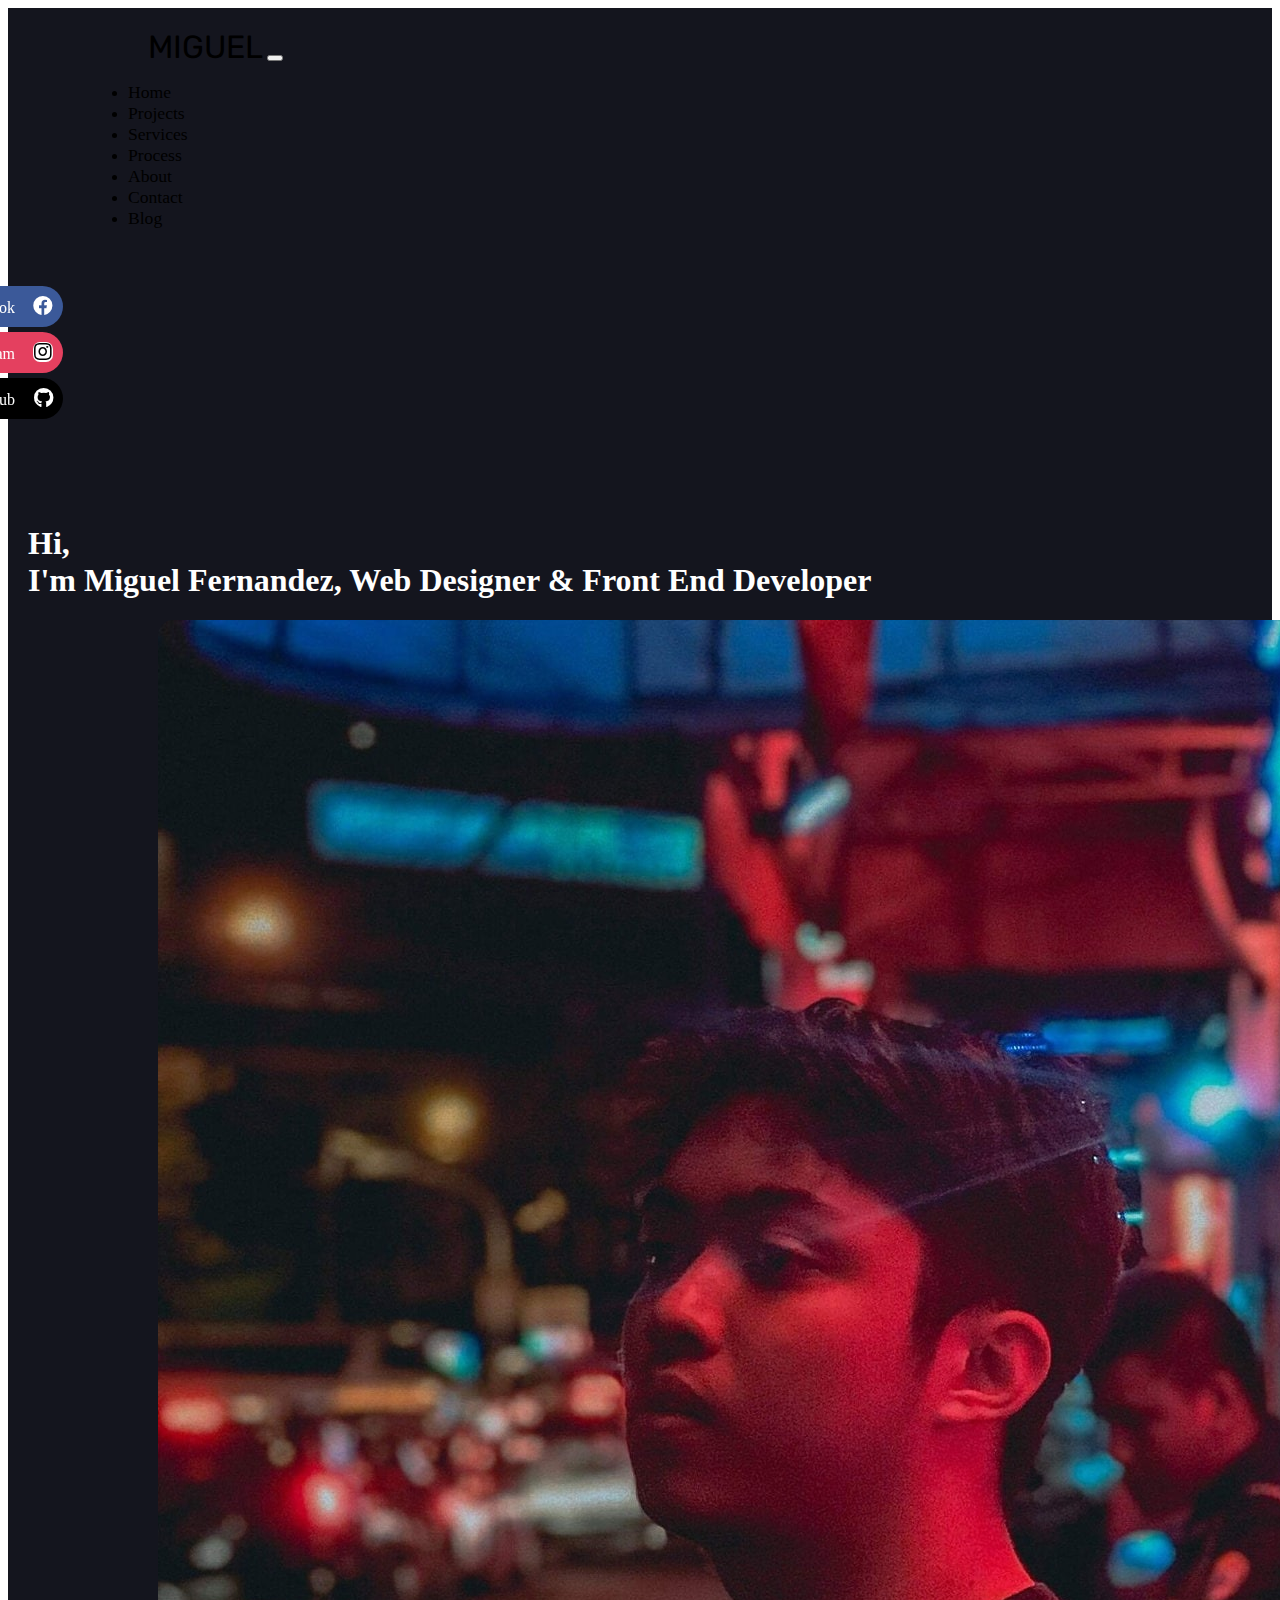
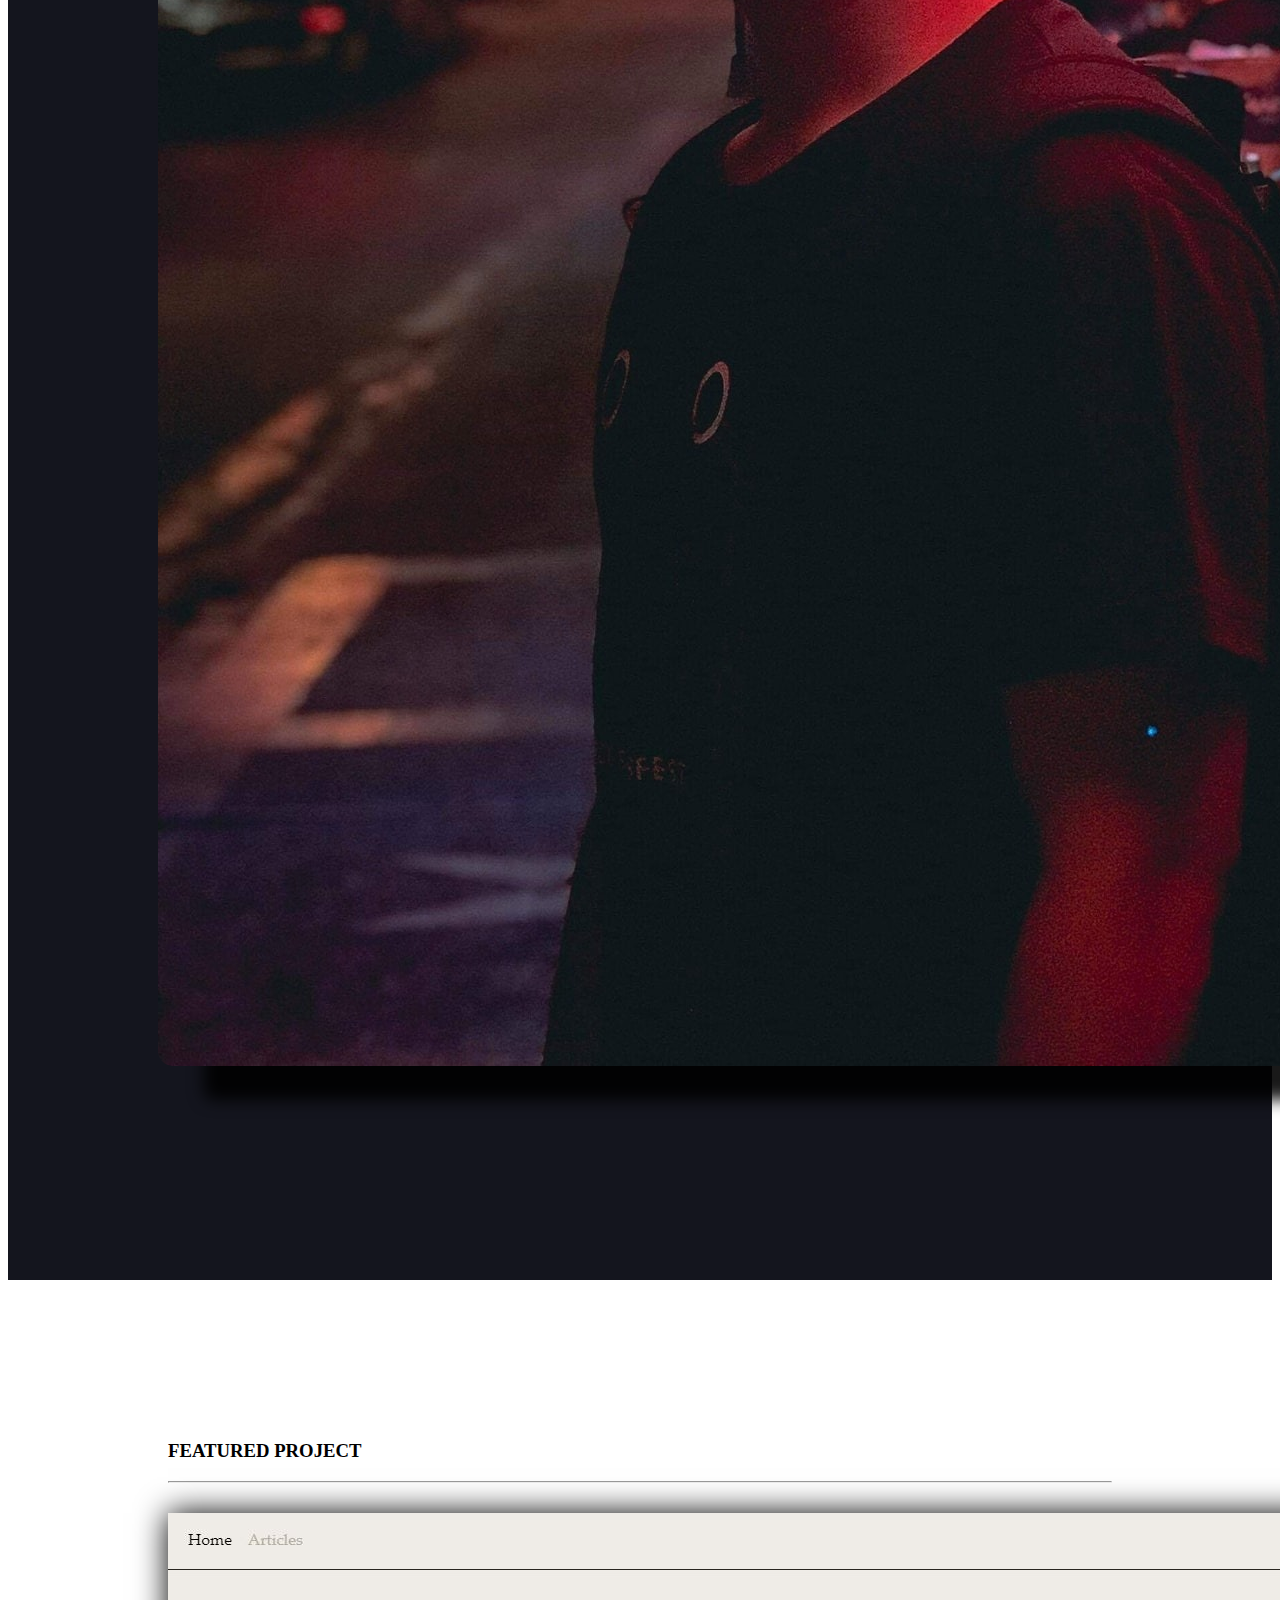
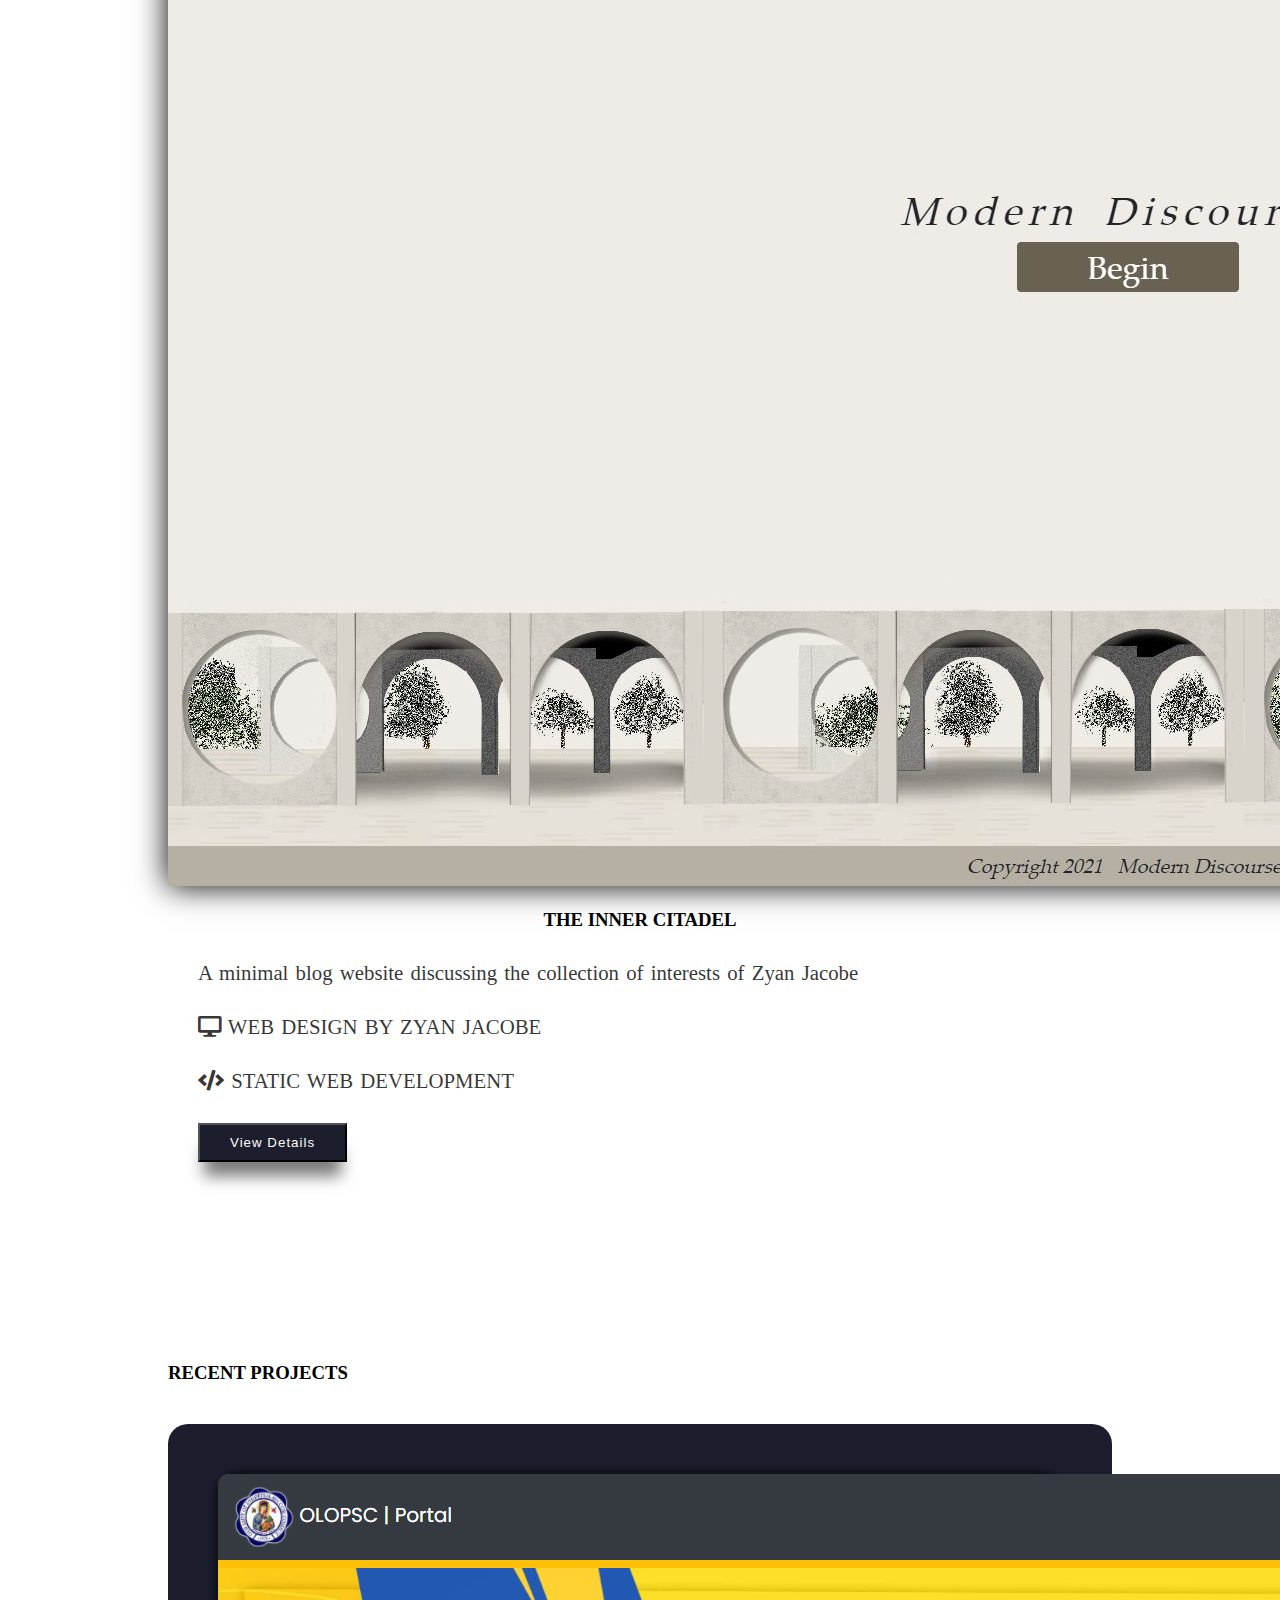
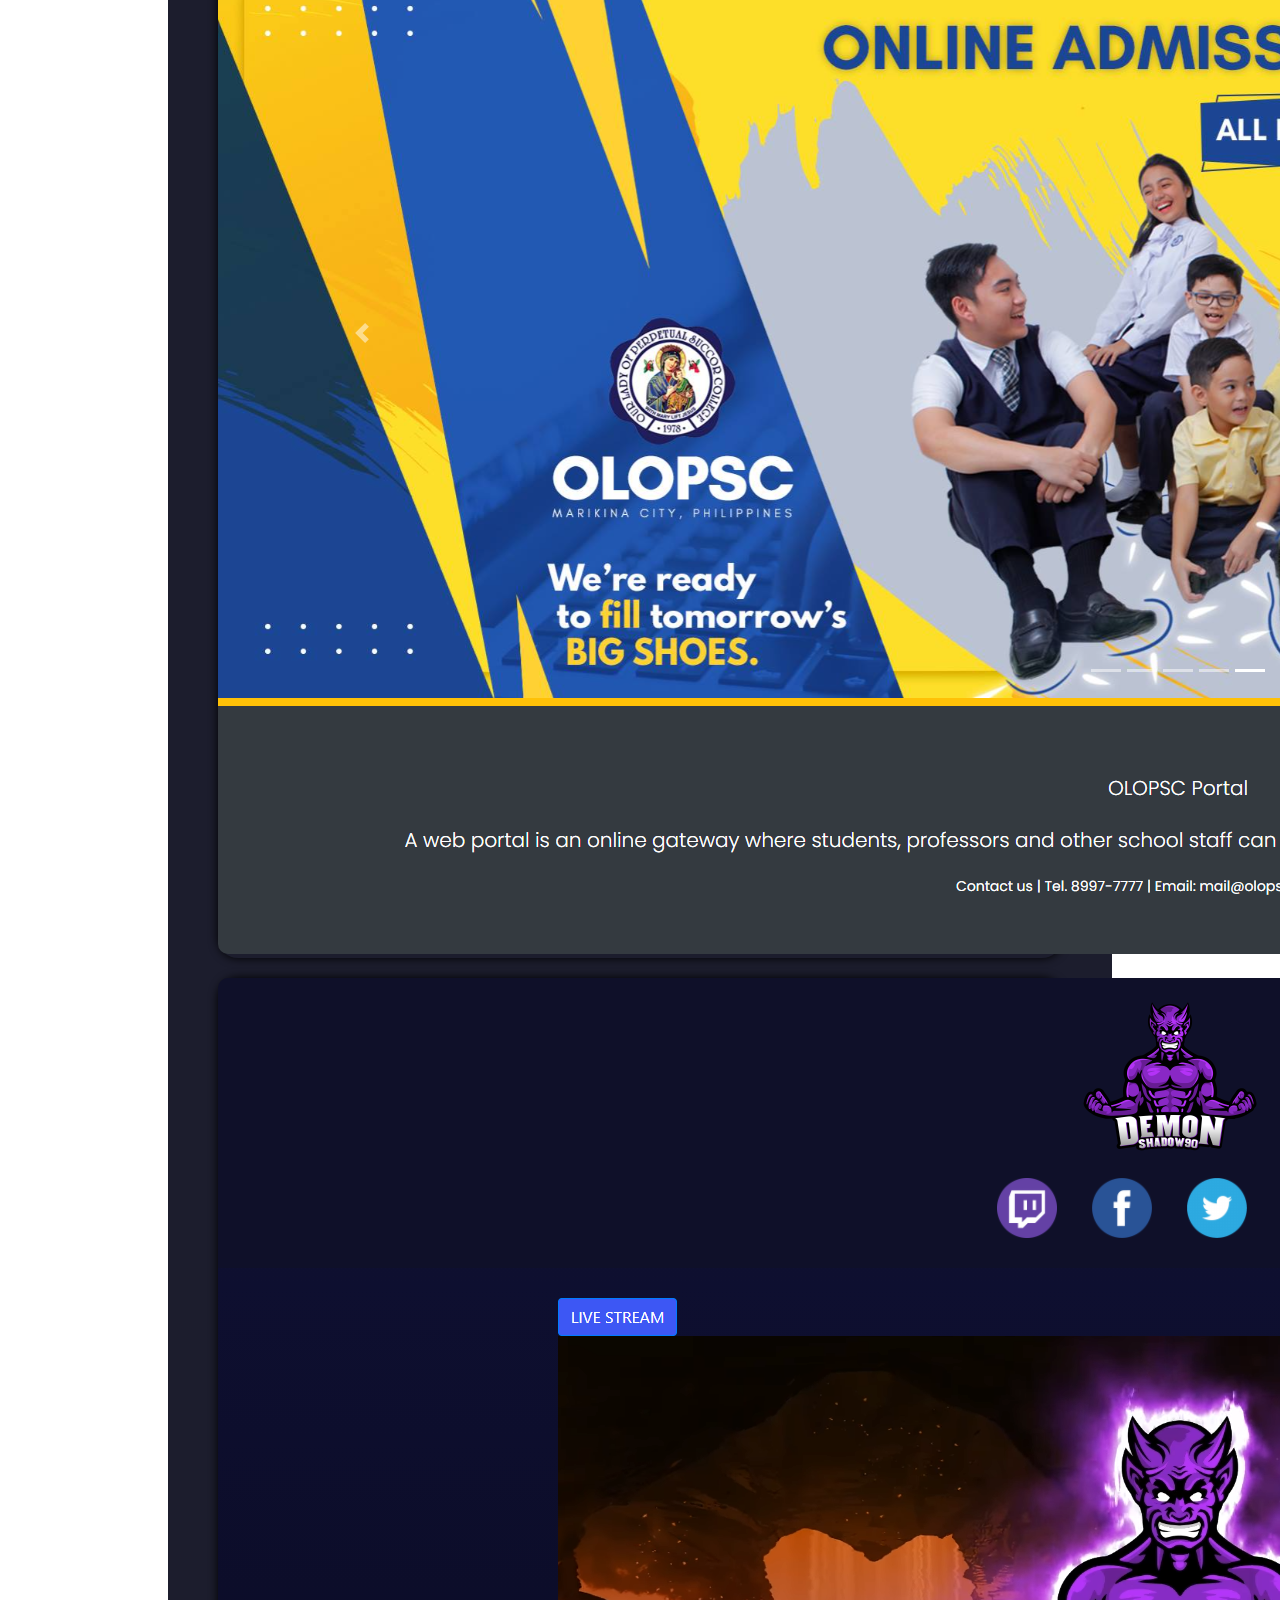
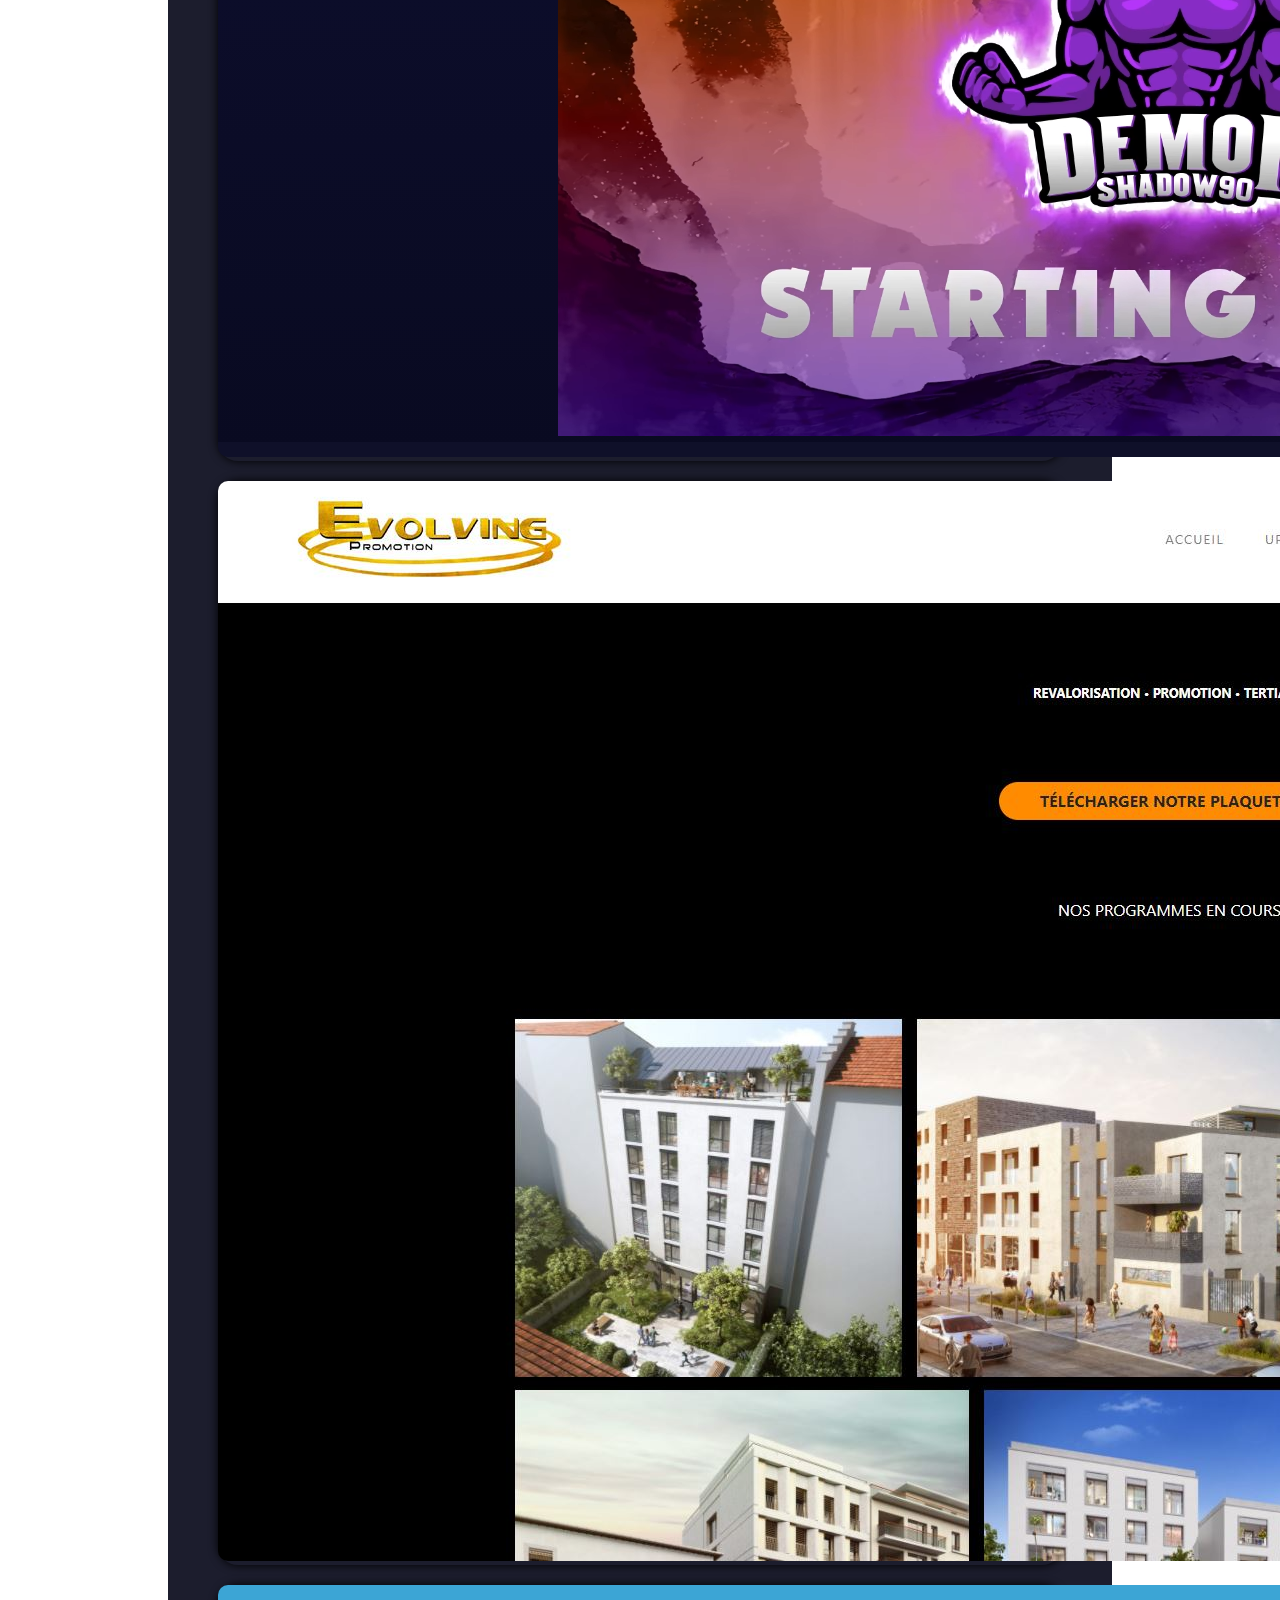
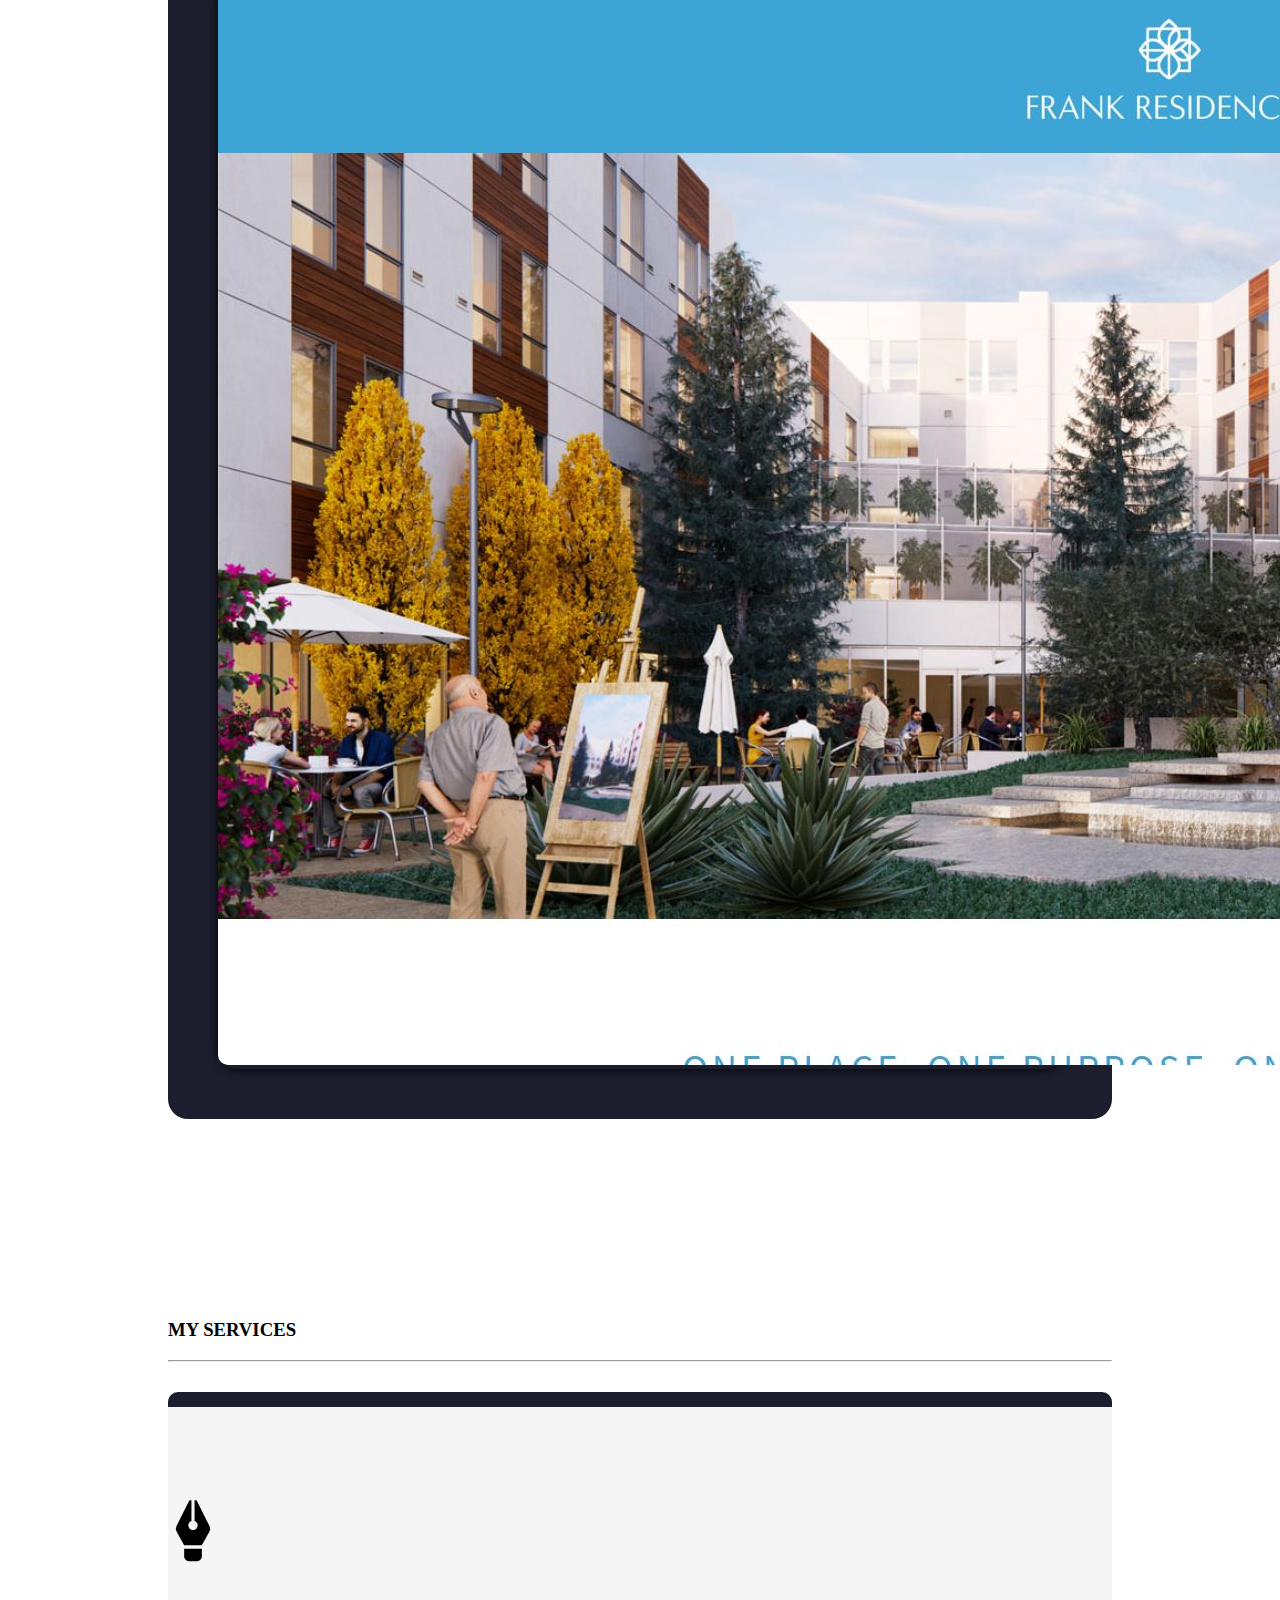
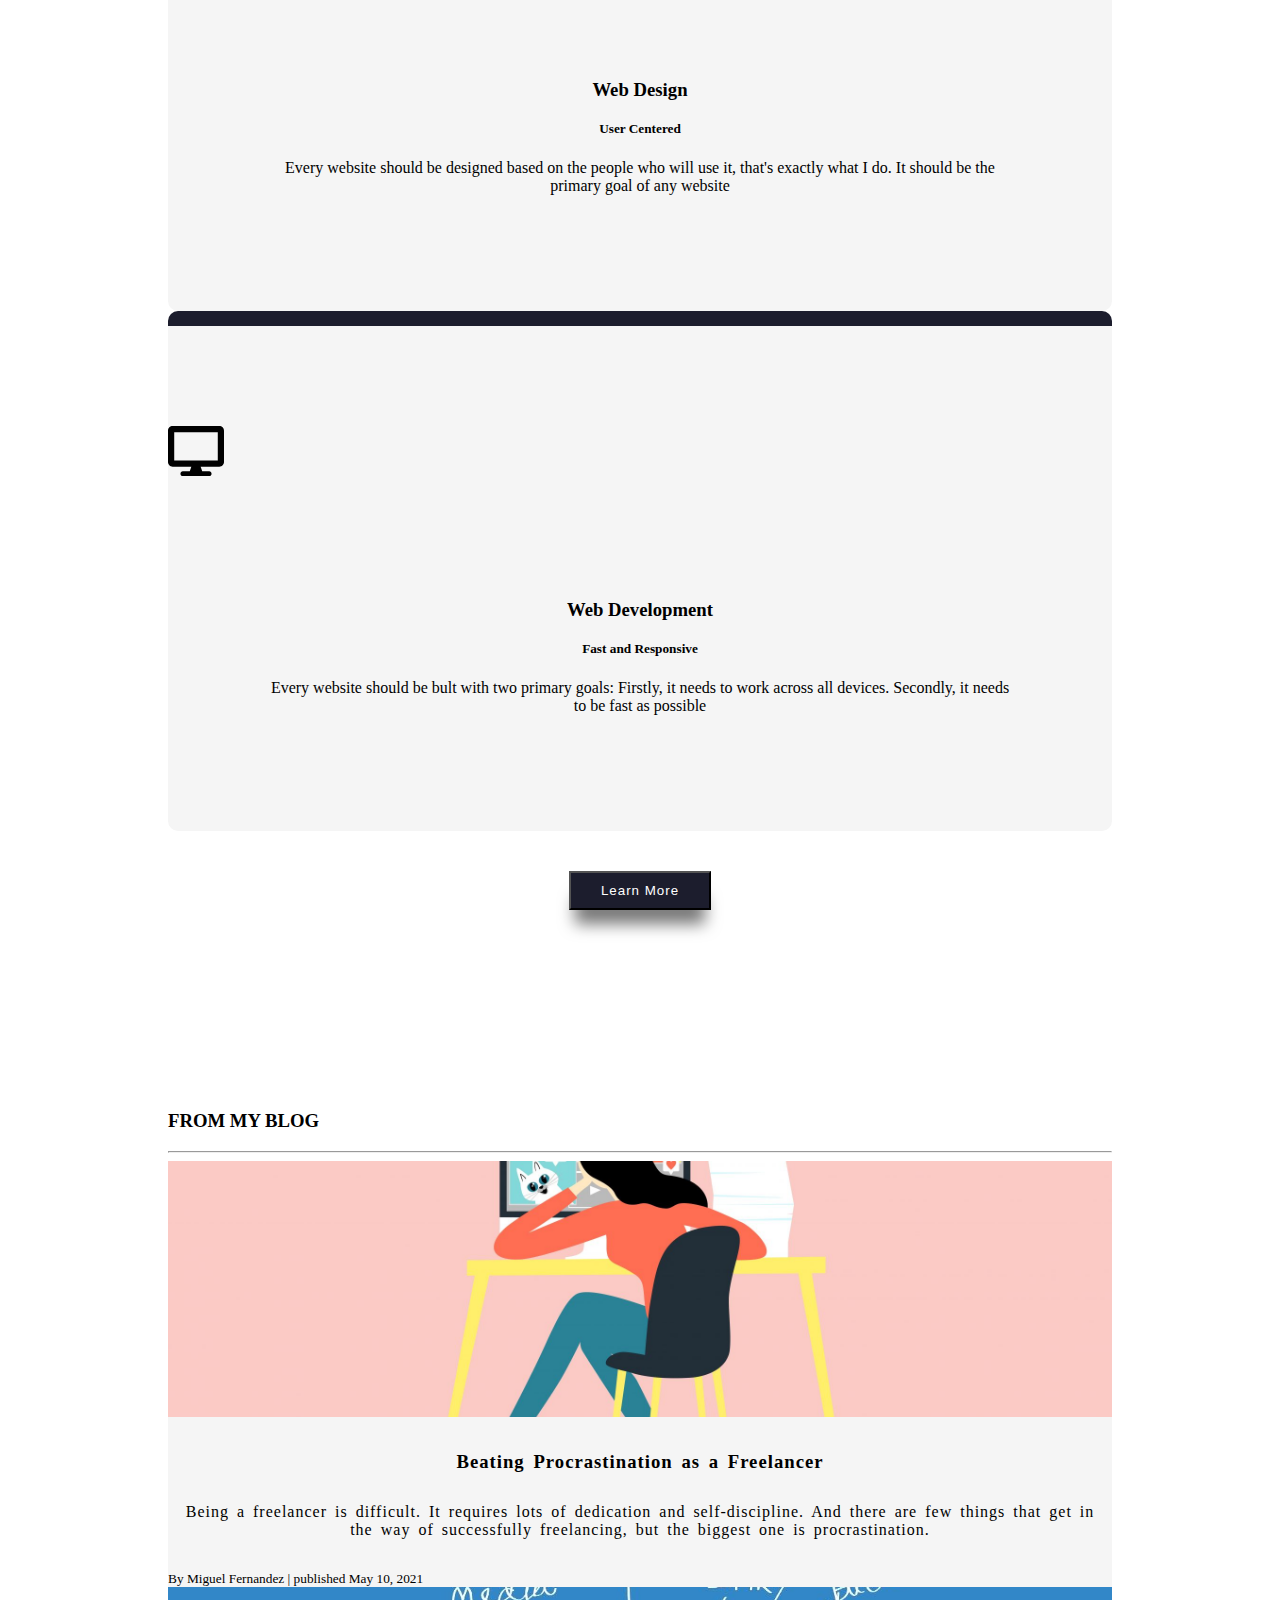
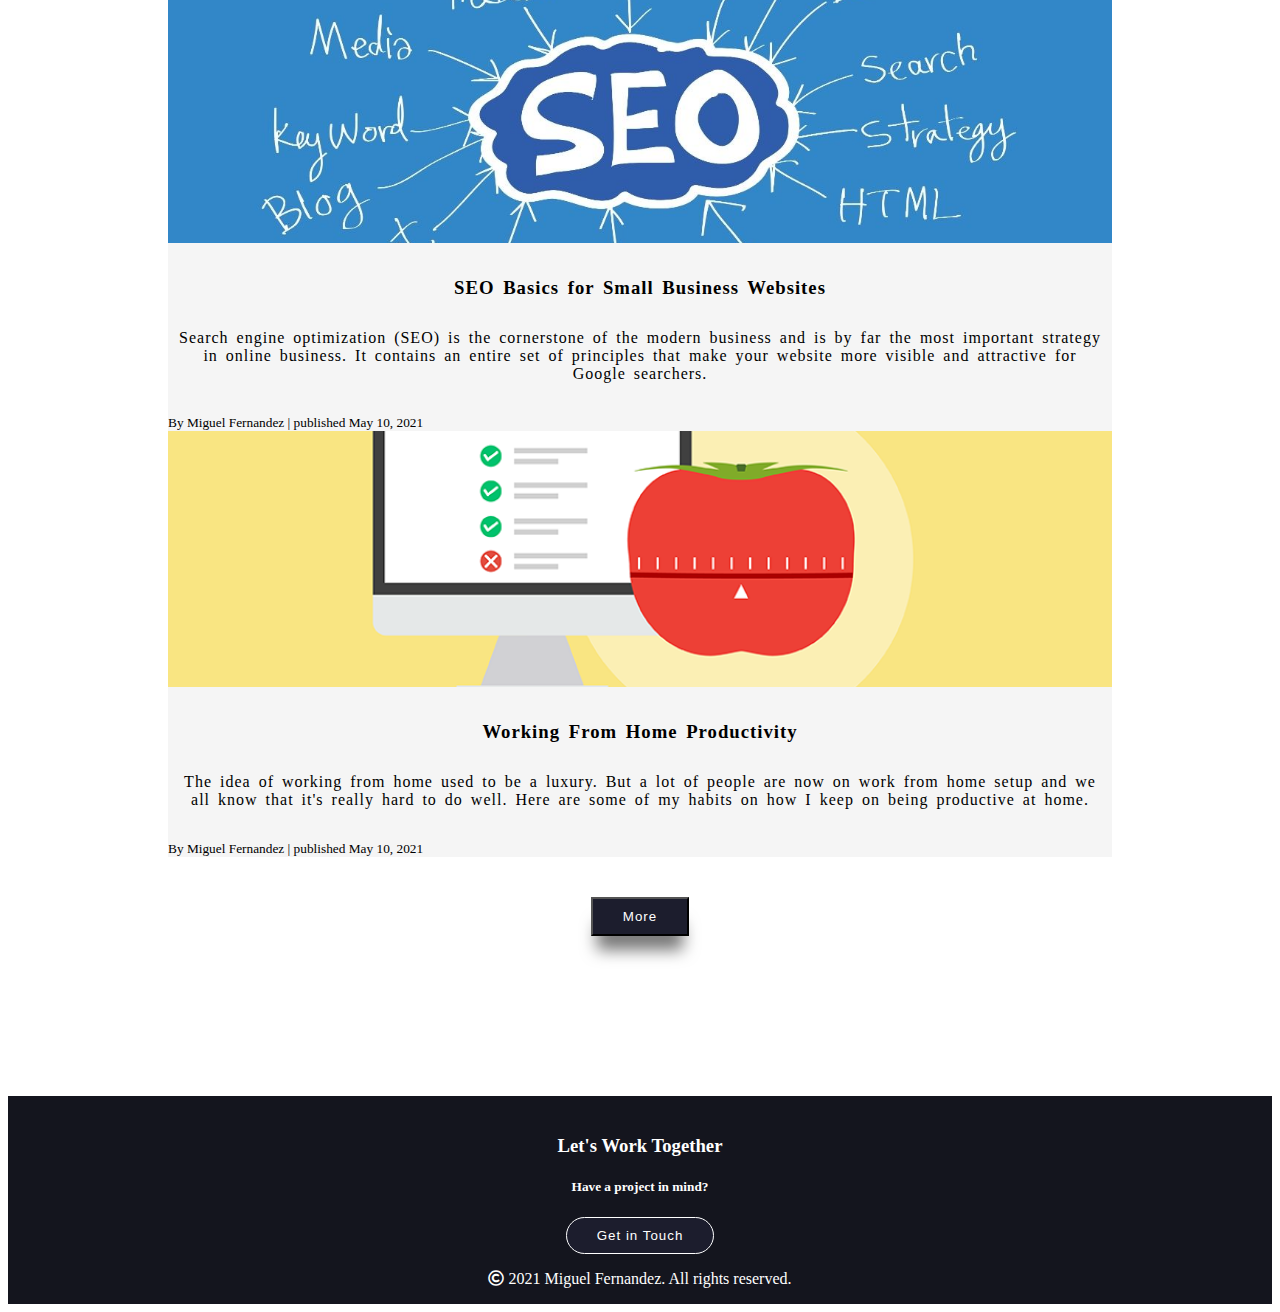
<file: index.html>
<!DOCTYPE html>
<html lang="en">

<head>
    <title>Migs | Front End Developer</title>
    <link rel="apple-touch-icon" sizes="180x180" href="assets/apple-touch-icon.png">
    <link rel="icon" type="image/png" sizes="32x32" href="assets/favicon-32x32.png">
    <link rel="icon" type="image/png" sizes="16x16" href="assets/favicon-16x16.png">
    <link rel="manifest" href="assets/site.webmanifest">
    <!-- Required meta tags -->
    <meta charset="utf-8">
    <meta name="viewport" content="width=device-width, initial-scale=1">
    <!-- Bootstrap CSS -->
    <link href="https://cdn.jsdelivr.net/npm/bootstrap@5.0.0/dist/css/bootstrap.min.css" rel="stylesheet" integrity="sha384-wEmeIV1mKuiNpC+IOBjI7aAzPcEZeedi5yW5f2yOq55WWLwNGmvvx4Um1vskeMj0" crossorigin="anonymous">
    <link rel="stylesheet" href="https://cdnjs.cloudflare.com/ajax/libs/font-awesome/5.15.3/css/all.min.css">
    <link rel="stylesheet" href="css/main.css">
</head>

<body id="homepage">

    <!-- NavBar -->

    <nav class="navbar navbar-expand-lg navbar-dark animate fadeIn one">
        <div class="container-fluid">
            <a class="navbar-brand" href="index.html">MIGUEL</a>
            <button class="navbar-toggler" type="button" data-bs-toggle="collapse" data-bs-target="#navbarNav" aria-controls="navbarNav" aria-expanded="false" aria-label="Toggle navigation">
                <span class="navbar-toggler-icon"></span>
            </button>
            <div class="collapse navbar-collapse" id="navbarNav">
                <ul class="navbar-nav ms-auto">
                    <li class="nav-item">
                        <a class="nav-link active" aria-current="page" href="index.html">Home</a>
                    </li>
                    <li class="nav-item">
                        <a class="nav-link" href="common/project-page.html">Projects</a>
                    </li>
                    <li class="nav-item">
                        <a class="nav-link" href="common/services.html">Services</a>
                    </li>
                    <li class="nav-item">
                        <a class="nav-link" href="#">Process</a>
                    </li>
                    <li class="nav-item">
                        <a class="nav-link" href="#">About</a>
                    </li>
                    <li class="nav-item">
                        <a class="nav-link" href="common/contact.html">Contact</a>
                    </li>
                    <li class="nav-item">
                        <a class="nav-link" href="common/blog-page.html">Blog</a>
                    </li>
                </ul>
            </div>
        </div>
    </nav>

    <!-- Sidebar Social Links -->

    <nav class="social animate fadeInUp three">
        <ul>
            <li class="facebook">
                <a href="https://www.facebook.com/MiguelMiggyMigss/">Facebook
                    <i class="fab fa-facebook"></i>
                </a>
            </li>
            <li class="instagram">
                <a href="https://www.instagram.com/migsilogg/">Instagram
                    <i class="fab fa-instagram"></i>
                </a>
            </li>
            <li class="github">
                <a href="https://github.com/miguelfernandez2898">Github
                    <i class="fab fa-github"></i>
                </a>
            </li>
        </ul>
    </nav>

    <!-- Main Content -->

    <!-- First Section -->

    <div class="first-section animate fadeIn two">
        <div class="container">

            <div class="row">

                <div class="col text-section">
                    <h1>Hi,<br> I'm Miguel Fernandez, Web Designer & Front End Developer</h1>
                </div>
                <div class="col img-section">
                    <img src="images/profile2.jpg" alt="" class="img-fluid">
                </div>

            </div>

        </div>
    </div>

    <!-- Featured Project -->

    <div class="featured-project-section">

        <div class="row featured-heading">

            <div class="col">
                <h3>FEATURED PROJECT</h3>
                <hr>
            </div>

        </div>

        <div class="row featured-project">

            <div class="col-md-8 img-section">
                <img src="images/zy/personal-web(1).JPG" alt="" class="img-fluid">
            </div>
            <div class="col-md-4 text-section">
                <h3>THE INNER CITADEL</h3>
                <p>A minimal blog website discussing the collection of interests of Zyan Jacobe</p>

                <div class="work-info">
                    <p><i class="fas fa-desktop"></i> WEB DESIGN BY ZYAN JACOBE</p>
                    <p><i class="fas fa-code"></i> STATIC WEB DEVELOPMENT</p>
                    <button type="button" class="btn btn-link">View Details</button>
                </div>
            </div>

        </div>

    </div>

    <!-- Recent Projects -->

    <section class="recent-project-section">

        <div class="rps-heading">
            <h3>RECENT PROJECTS</h3>
        </div>

        <div class="rps-body">

            <div class="row row-cols-1 row-cols-md-4">
                <div class="col">
                    <a class="card-link" href="#">
                        <div class="card">
                            <img src="images/work1.png" class="card-img-top img-fluid" alt="...">
                        </div>
                    </a>
                </div>
                <div class="col">
                    <a class="card-link" href="#">
                        <div class="card">
                            <img src="images/work2.png" class="card-img-top img-fluid" alt="...">
                        </div>
                    </a>
                </div>
                <div class="col">
                    <a class="card-link" href="#">
                        <div class="card">
                            <img src="images/work3.JPG" class="card-img-top img-fluid" alt="...">
                        </div>
                    </a>
                </div>
                <div class="col">
                    <a class="card-link" href="#">
                        <div class="card">
                            <img src="images/work4.JPG" class="card-img-top img-fluid" alt="...">
                        </div>
                    </a>
                </div>
            </div>

        </div>

    </section>

    <!-- Services Section -->

    <section class="service-section">

        <div class="ss-header">
            <h3>MY SERVICES</h3>
            <hr>
        </div>

        <div class="ss-body">

            <div class="row row-cols-1 row-cols-md-2 g-4">
                <div class="col">
                    <div class="card">
                        <img src="images/pen-nib-solid.svg" class="card-img-top" id="pen" height="50" alt="...">
                        <div class="card-body">
                            <h3 class="card-title">Web Design</h3>
                            <h5 class="card-sub-title">User Centered</h5>
                            <p class="card-text">Every website should be designed based on the people who will use it, that's exactly what I do. It should be the primary goal of any website</p>
                        </div>
                    </div>
                </div>
                <div class="col">
                    <div class="card">
                        <img src="images/desktop-solid.svg" class="card-img-top" id="desktop" height="50" alt="...">
                        <div class="card-body">
                            <h3 class="card-title">Web Development</h3>
                            <h5 class="card-sub-title">Fast and Responsive</h5>
                            <p class="card-text">Every website should be bult with two primary goals: Firstly, it needs to work across all devices. Secondly, it needs to be fast as possible </p>
                        </div>
                    </div>
                </div>
            </div>

        </div>

        <div class="ss-footer">
            <a href="common/services.html"><button type="button" class="btn btn-link">Learn More</button></a>
        </div>

    </section>

    <!-- Blog Section -->

    <section class="blog-section">

        <div class="bs-header">
            <h3>FROM MY BLOG</h3>
            <hr>
        </div>

        <div class="bs-body">

            <div class="row row-cols-1 row-cols-md-3 g-4">
                <div class="col">
                    <a href="#" class="">
                        <div class="card h-100">
                            <img src="images/Procrastination.png" class="card-img-top" alt="...">
                            <div class="card-body">
                                <h3 class="card-title">Beating Procrastination as a Freelancer</h3>
                                <p class="card-text">Being a freelancer is difficult. It requires lots of dedication and self-discipline. And there are few things that get in the way of successfully freelancing, but the biggest one is procrastination.</p>
                            </div>
                            <div class="card-footer">
                                <small class="text-muted">By Miguel Fernandez | published May 10, 2021</small>
                            </div>
                        </div>
                    </a>
                </div>
                <div class="col">
                    <a href="#" class="">
                        <div class="card h-100">
                            <img src="images/seo.jpg" class="card-img-top" alt="...">
                            <div class="card-body">
                                <h3 class="card-title">SEO Basics for Small Business Websites</h3>
                                <p class="card-text">Search engine optimization (SEO) is the cornerstone of the modern business and is by far the most important strategy in online business. It contains an entire set of principles that make your website more visible and attractive for Google searchers. </p>
                            </div>
                            <div class="card-footer">
                                <small class="text-muted">By Miguel Fernandez | published May 10, 2021</small>
                            </div>
                        </div>
                    </a>
                </div>
                <div class="col">
                    <a href="#" class="">
                        <div class="card h-100">
                            <img src="images/pomodoro.png" class="card-img-top" alt="...">
                            <div class="card-body">
                                <h3 class="card-title">Working From Home Productivity</h3>
                                <p class="card-text">The idea of working from home used to be a luxury. But a lot of people are now on work from home setup and we all know that it's really hard to do well. Here are some of my habits on how I keep on being productive at home.</p>
                            </div>
                            <div class="card-footer">
                                <small class="text-muted">By Miguel Fernandez | published May 10, 2021</small>
                            </div>
                        </div>
                    </a>
                </div>
            </div>

        </div>

        <div class="bs-footer">
            <a href="common/blog-page.html"><button type="button" class="btn btn-link">More</button></a>
        </div>

    </section>

    <!-- Footer Section -->

    <nav class="nav footer-contact" id="footer">
        <h3 class="mt-2">Let's Work Together</h3>
        <h5 class="text-secondary mt-3">Have a project in mind?</h5>
        <a href="common/contact.html"><button type="submit" class="btn footer-btn mt-4">Get in Touch</button></a>
        <p><i class="far fa-copyright mt-5"></i> 2021 Miguel Fernandez. All rights reserved.</p>
    </nav>

    <!-- Jquery -->
    <script src="https://code.jquery.com/jquery-3.6.0.js" integrity="sha256-H+K7U5CnXl1h5ywQfKtSj8PCmoN9aaq30gDh27Xc0jk=" crossorigin="anonymous"></script>
    <!-- Bootstrap Bundle with Popper -->
    <script src="https://cdn.jsdelivr.net/npm/bootstrap@5.0.0/dist/js/bootstrap.bundle.min.js" integrity="sha384-p34f1UUtsS3wqzfto5wAAmdvj+osOnFyQFpp4Ua3gs/ZVWx6oOypYoCJhGGScy+8" crossorigin="anonymous"></script>
</body>

</html>
</file>
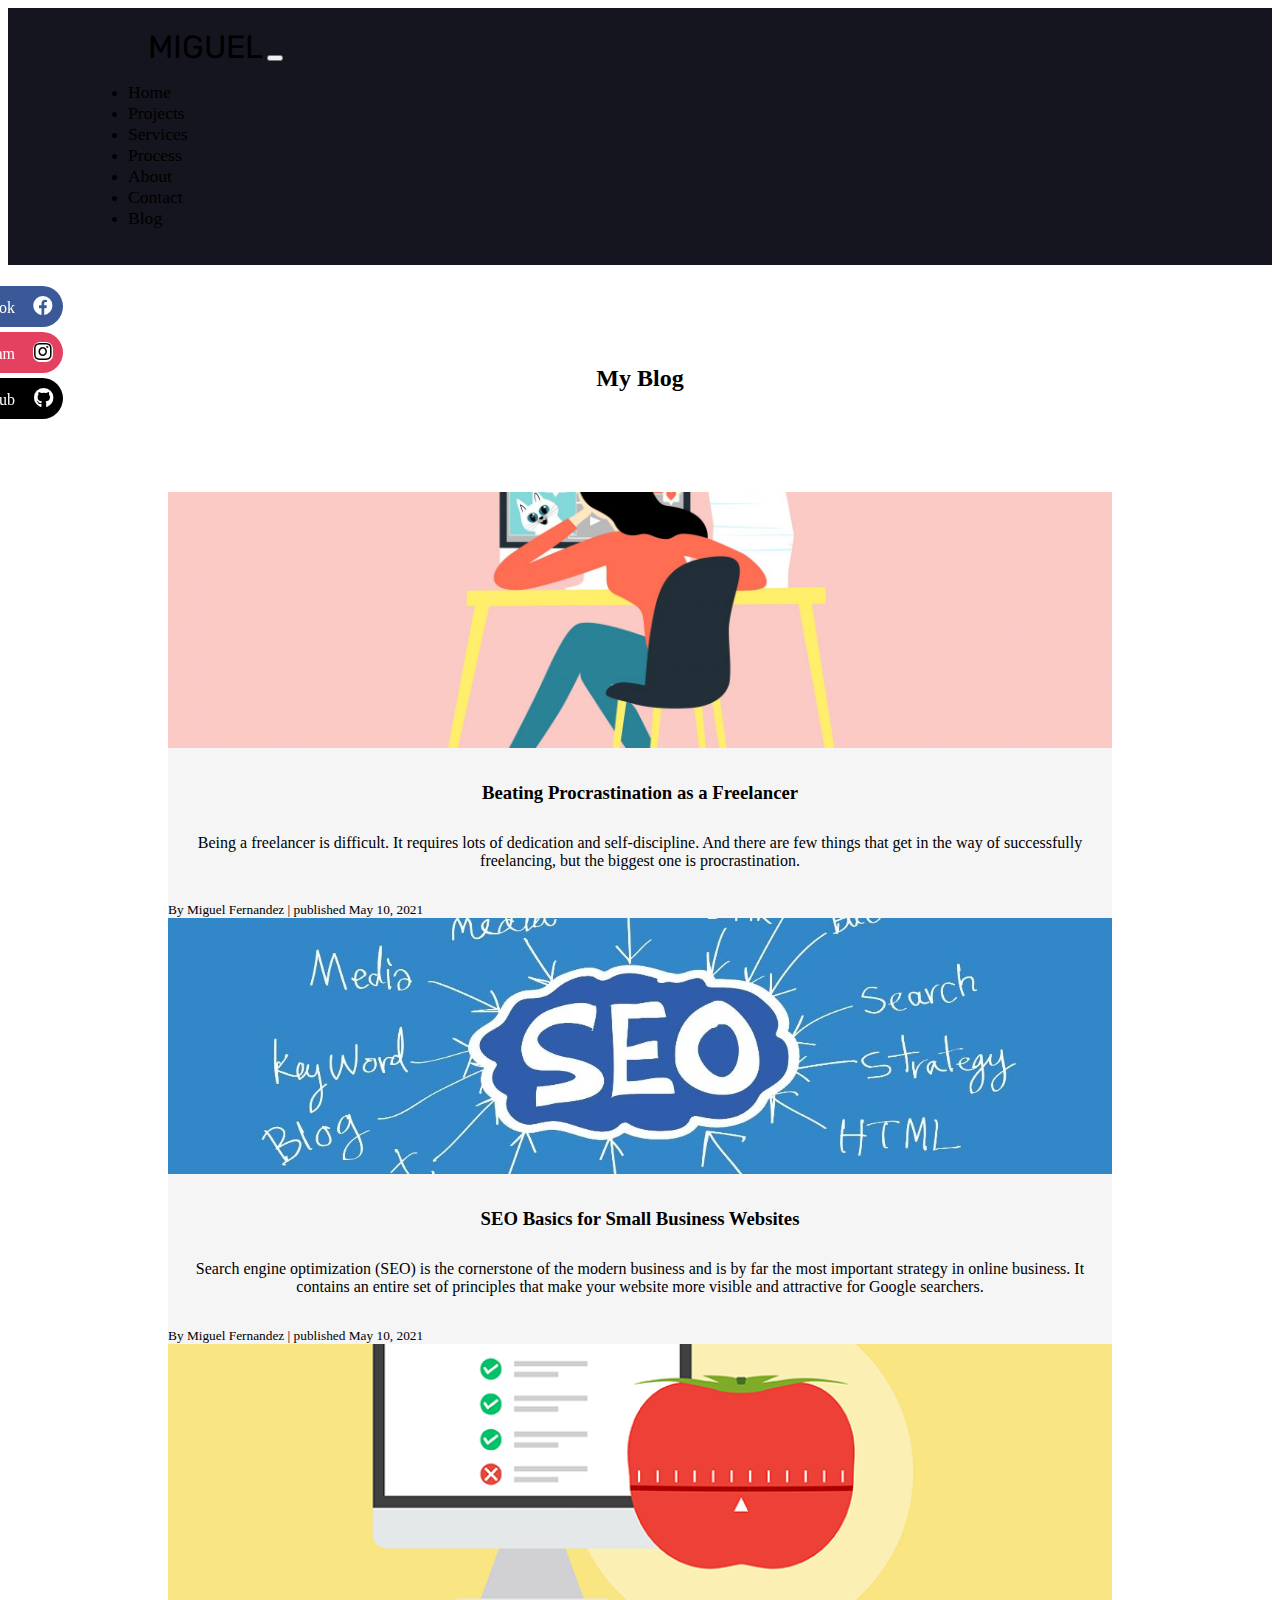
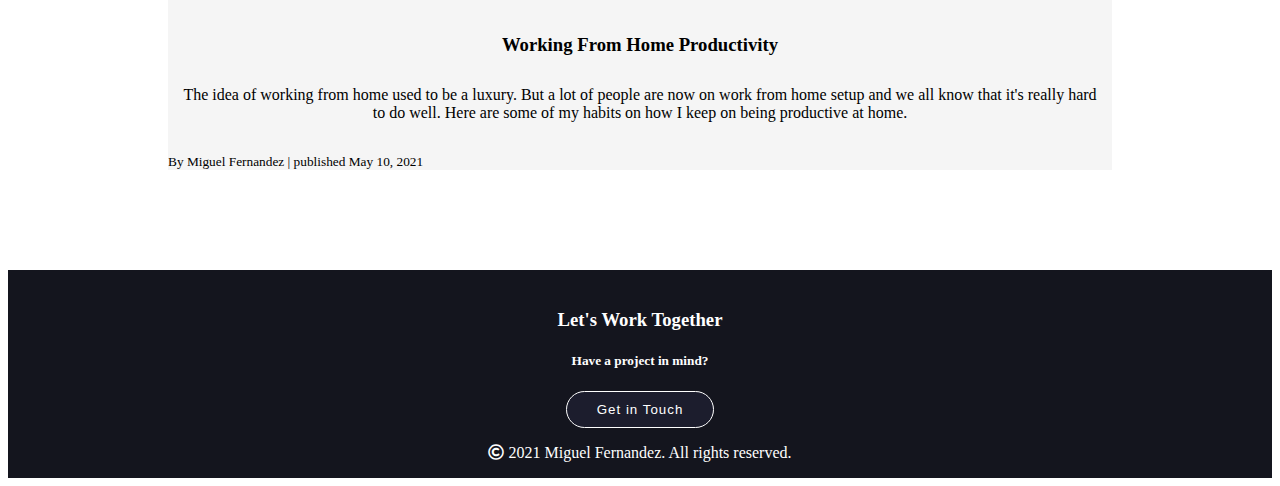
<file: common/blog-page.html>
<!DOCTYPE html>
<html lang="en">

<head>
    <title>Migs | Front End Developer</title>
    <link rel="apple-touch-icon" sizes="180x180" href="../assets/apple-touch-icon.png">
    <link rel="icon" type="image/png" sizes="32x32" href="../assets/favicon-32x32.png">
    <link rel="icon" type="image/png" sizes="16x16" href="../assets/favicon-16x16.png">
    <link rel="manifest" href="../assets/site.webmanifest">
    <!-- Required meta tags -->
    <meta charset="utf-8">
    <meta name="viewport" content="width=device-width, initial-scale=1">
    <!-- Bootstrap CSS -->
    <link href="https://cdn.jsdelivr.net/npm/bootstrap@5.0.0/dist/css/bootstrap.min.css" rel="stylesheet" integrity="sha384-wEmeIV1mKuiNpC+IOBjI7aAzPcEZeedi5yW5f2yOq55WWLwNGmvvx4Um1vskeMj0" crossorigin="anonymous">
    <link rel="stylesheet" href="https://cdnjs.cloudflare.com/ajax/libs/font-awesome/5.15.3/css/all.min.css">
    <link rel="stylesheet" href="../css/main.css">
</head>

<body id="blog-page">

    <!-- NavBar -->

    <nav class="navbar navbar-expand-lg navbar-dark animate fadeIn one">
        <div class="container-fluid">
            <a class="navbar-brand" href="../index.html">MIGUEL</a>
            <button class="navbar-toggler" type="button" data-bs-toggle="collapse" data-bs-target="#navbarNav" aria-controls="navbarNav" aria-expanded="false" aria-label="Toggle navigation">
                <span class="navbar-toggler-icon"></span>
            </button>
            <div class="collapse navbar-collapse" id="navbarNav">
                <ul class="navbar-nav ms-auto">
                    <li class="nav-item">
                        <a class="nav-link" href="../index.html">Home</a>
                    </li>
                    <li class="nav-item">
                        <a class="nav-link" href="project-page.html">Projects</a>
                    </li>
                    <li class="nav-item">
                        <a class="nav-link" href="services.html">Services</a>
                    </li>
                    <li class="nav-item">
                        <a class="nav-link" href="#">Process</a>
                    </li>
                    <li class="nav-item">
                        <a class="nav-link" href="#">About</a>
                    </li>
                    <li class="nav-item">
                        <a class="nav-link" href="contact.html">Contact</a>
                    </li>
                    <li class="nav-item">
                        <a class="nav-link active" aria-current="page" href="blog-page.html">Blog</a>
                    </li>
                </ul>
            </div>
        </div>
    </nav>

    <!-- Sidebar Social Links -->

    <nav class="social">
        <ul>
            <li class="facebook">
                <a href="https://www.facebook.com/MiguelMiggyMigss/">Facebook
                    <i class="fab fa-facebook"></i>
                </a>
            </li>
            <li class="instagram">
                <a href="https://www.instagram.com/migsilogg/">Instagram
                    <i class="fab fa-instagram"></i>
                </a>
            </li>
            <li class="github">
                <a href="https://github.com/miguelfernandez2898">Github
                    <i class="fab fa-github"></i>
                </a>
            </li>
        </ul>
    </nav>

    <!-- Main Content -->

    <main class=" animate fadeIn two">

        <!-- Main Heading -->

        <section class="main-heading">
            <h2>My Blog</h2>
            <h5 class="mt-4 text-secondary"></h5>
        </section>

        <!-- Main Body -->

        <section class="main-body">


            <div class="blog-section">

                <div class="row row-cols-1 row-cols-md-3 g-4 card-deck">
                    <div class="col">
                        <a href="#" class="">
                            <div class="card h-100">
                                <img src="../images/Procrastination.png" class="card-img-top" alt="...">
                                <div class="card-body">
                                    <h3 class="card-title">Beating Procrastination as a Freelancer</h3>
                                    <p class="card-text">Being a freelancer is difficult. It requires lots of dedication and self-discipline. And there are few things that get in the way of successfully freelancing, but the biggest one is procrastination.</p>
                                </div>
                                <div class="card-footer">
                                    <small class="text-muted">By Miguel Fernandez | published May 10, 2021</small>
                                </div>
                            </div>
                        </a>
                    </div>
                    <div class="col">
                        <a href="#" class="">
                            <div class="card h-100">
                                <img src="../images/seo.jpg" class="card-img-top" alt="...">
                                <div class="card-body">
                                    <h3 class="card-title">SEO Basics for Small Business Websites</h3>
                                    <p class="card-text">Search engine optimization (SEO) is the cornerstone of the modern business and is by far the most important strategy in online business. It contains an entire set of principles that make your website more visible and attractive for Google searchers. </p>
                                </div>
                                <div class="card-footer">
                                    <small class="text-muted">By Miguel Fernandez | published May 10, 2021</small>
                                </div>
                            </div>
                        </a>
                    </div>
                    <div class="col">
                        <a href="#" class="">
                            <div class="card h-100">
                                <img src="../images/pomodoro.png" class="card-img-top" alt="...">
                                <div class="card-body">
                                    <h3 class="card-title">Working From Home Productivity</h3>
                                    <p class="card-text">The idea of working from home used to be a luxury. But a lot of people are now on work from home setup and we all know that it's really hard to do well. Here are some of my habits on how I keep on being productive at home.</p>
                                </div>
                                <div class="card-footer">
                                    <small class="text-muted">By Miguel Fernandez | published May 10, 2021</small>
                                </div>
                            </div>
                        </a>
                    </div>
                </div>

            </div>


        </section>

    </main>



    <!-- Footer Section -->

    <nav class="nav footer-contact" id="footer">
        <h3 class="mt-2">Let's Work Together</h3>
        <h5 class="text-secondary mt-3">Have a project in mind?</h5>
        <a href="contact.html"><button type="submit" class="btn footer-btn mt-4">Get in Touch</button></a>
        <p><i class="far fa-copyright mt-5"></i> 2021 Miguel Fernandez. All rights reserved.</p>
    </nav>

    <!-- Jquery -->
    <script src="https://code.jquery.com/jquery-3.6.0.js" integrity="sha256-H+K7U5CnXl1h5ywQfKtSj8PCmoN9aaq30gDh27Xc0jk=" crossorigin="anonymous"></script>
    <!-- Bootstrap Bundle with Popper -->
    <script src="https://cdn.jsdelivr.net/npm/bootstrap@5.0.0/dist/js/bootstrap.bundle.min.js" integrity="sha384-p34f1UUtsS3wqzfto5wAAmdvj+osOnFyQFpp4Ua3gs/ZVWx6oOypYoCJhGGScy+8" crossorigin="anonymous"></script>
</body>

</html>
</file>
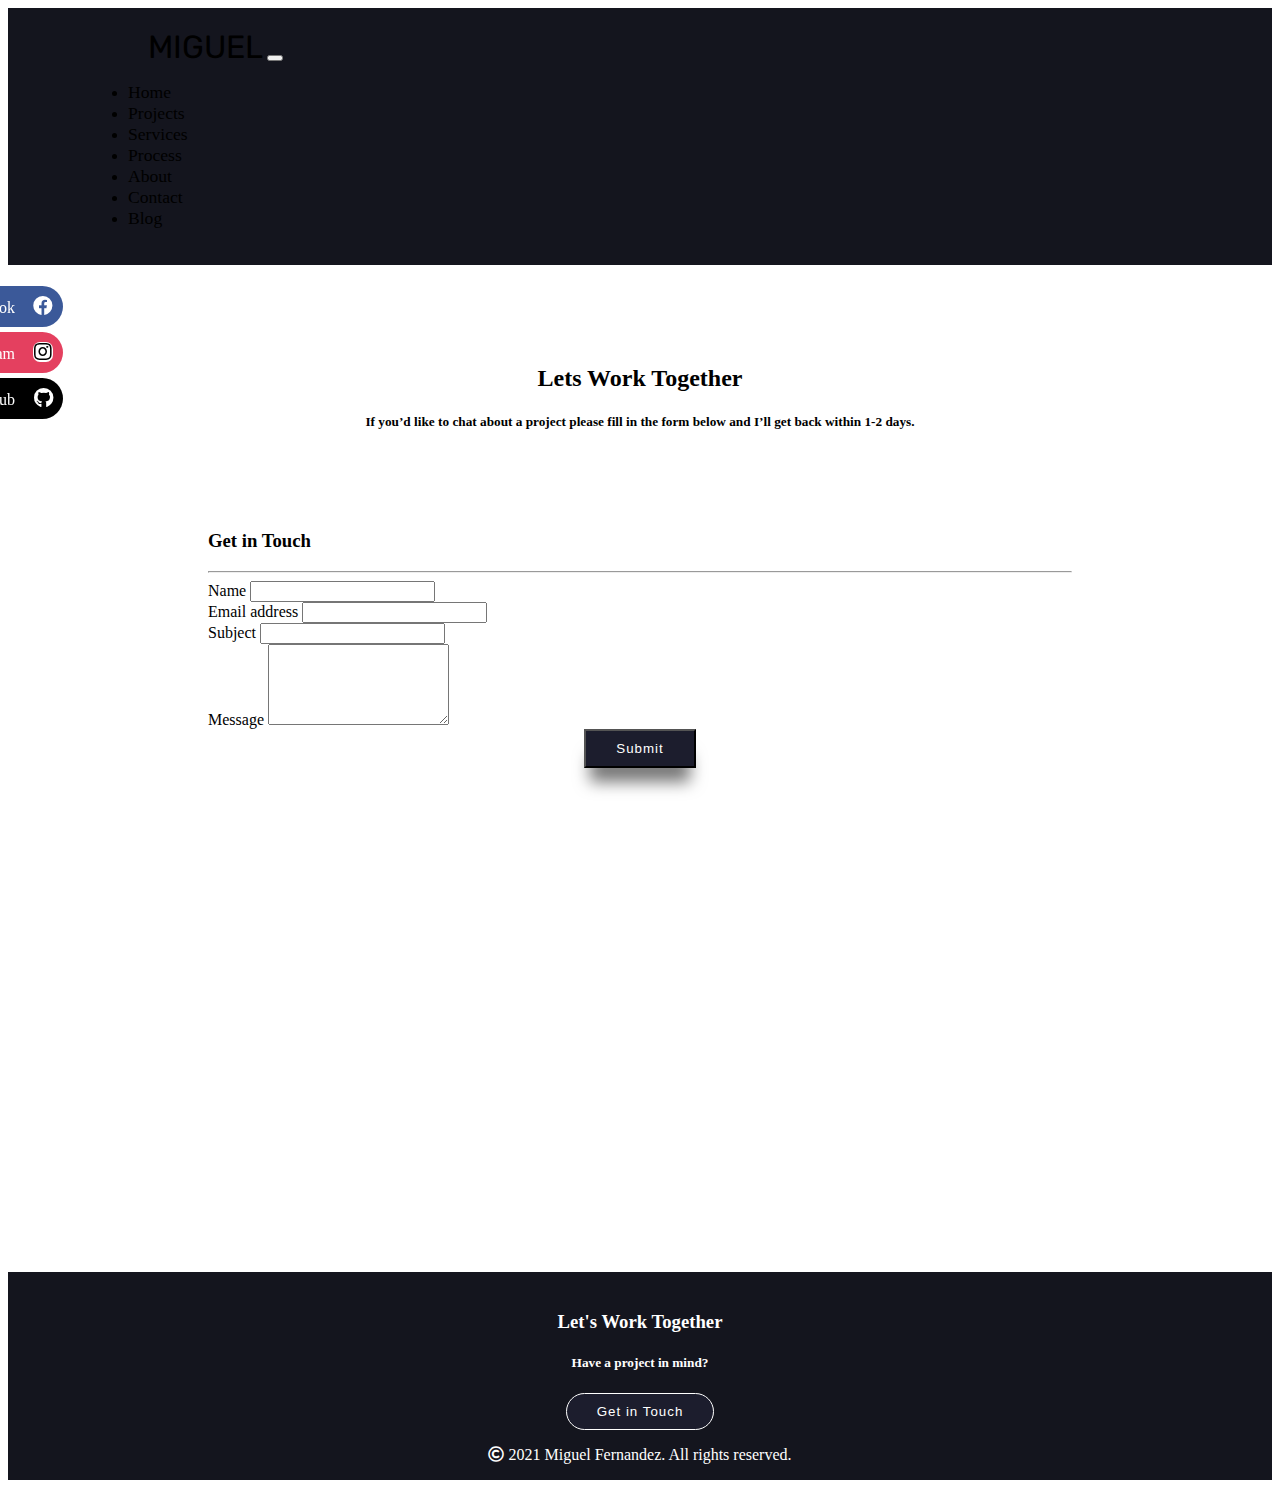
<file: common/contact.html>
<!DOCTYPE html>
<html lang="en">

<head>
    <title>Migs | Front End Developer</title>
    <link rel="apple-touch-icon" sizes="180x180" href="../assets/apple-touch-icon.png">
    <link rel="icon" type="image/png" sizes="32x32" href="../assets/favicon-32x32.png">
    <link rel="icon" type="image/png" sizes="16x16" href="../assets/favicon-16x16.png">
    <link rel="manifest" href="../assets/site.webmanifest">
    <!-- Required meta tags -->
    <meta charset="utf-8">
    <meta name="viewport" content="width=device-width, initial-scale=1">
    <!-- Bootstrap CSS -->
    <link href="https://cdn.jsdelivr.net/npm/bootstrap@5.0.0/dist/css/bootstrap.min.css" rel="stylesheet" integrity="sha384-wEmeIV1mKuiNpC+IOBjI7aAzPcEZeedi5yW5f2yOq55WWLwNGmvvx4Um1vskeMj0" crossorigin="anonymous">
    <link rel="stylesheet" href="https://cdnjs.cloudflare.com/ajax/libs/font-awesome/5.15.3/css/all.min.css">
    <link rel="stylesheet" href="../css/main.css">
</head>

<body id="contact-page">

    <!-- NavBar -->

    <nav class="navbar navbar-expand-lg navbar-dark animate fadeIn one">
        <div class="container-fluid">
            <a class="navbar-brand" href="../index.html">MIGUEL</a>
            <button class="navbar-toggler" type="button" data-bs-toggle="collapse" data-bs-target="#navbarNav" aria-controls="navbarNav" aria-expanded="false" aria-label="Toggle navigation">
                <span class="navbar-toggler-icon"></span>
            </button>
            <div class="collapse navbar-collapse" id="navbarNav">
                <ul class="navbar-nav ms-auto">
                    <li class="nav-item">
                        <a class="nav-link" href="../index.html">Home</a>
                    </li>
                    <li class="nav-item">
                        <a class="nav-link" href="project-page.html">Projects</a>
                    </li>
                    <li class="nav-item">
                        <a class="nav-link" href="services.html">Services</a>
                    </li>
                    <li class="nav-item">
                        <a class="nav-link" href="#">Process</a>
                    </li>
                    <li class="nav-item">
                        <a class="nav-link" href="#">About</a>
                    </li>
                    <li class="nav-item">
                        <a class="nav-link active" aria-current="page" href="contact.html">Contact</a>
                    </li>
                    <li class="nav-item">
                        <a class="nav-link" href="blog-page.html">Blog</a>
                    </li>
                </ul>
            </div>
        </div>
    </nav>

    <!-- Sidebar Social Links -->

    <nav class="social">
        <ul>
            <li class="facebook">
                <a href="https://www.facebook.com/MiguelMiggyMigss/">Facebook
                    <i class="fab fa-facebook"></i>
                </a>
            </li>
            <li class="instagram">
                <a href="https://www.instagram.com/migsilogg/">Instagram
                    <i class="fab fa-instagram"></i>
                </a>
            </li>
            <li class="github">
                <a href="https://github.com/miguelfernandez2898">Github
                    <i class="fab fa-github"></i>
                </a>
            </li>
        </ul>
    </nav>

    <!-- Main Content -->

    <main class=" animate fadeIn two">

        <!-- Main Heading -->

        <section class="main-heading">
            <h2>Lets Work Together</h2>
            <h5 class="mt-4 text-secondary">If you’d like to chat about a project please fill in the form below and I’ll get back within 1-2 days.</h5>
        </section>

        <!-- Main Body -->

        <section class="main-body">

            <!-- Contact Section -->

            <div class="contact-section">

                <div class="contact-heading">
                    <h3>Get in Touch</h3>
                    <hr>
                </div>

                <div class="contact-body">
                    <div class="row">

                        <div class="col contact-input">

                            <form>
                                <div class="row">
                                    <div class="col mb-3">
                                        <label for="exampleInputPassword1" class="form-label">Name</label>
                                        <input type="text" class="form-control" id="exampleInputText">
                                    </div>
                                    <div class="col mb-3">
                                        <label for="exampleInputEmail1" class="form-label">Email address</label>
                                        <input type="email" class="form-control" id="exampleInputEmail1" aria-describedby="emailHelp">
                                    </div>
                                </div>

                                <div class="mb-3">
                                    <label for="exampleInputPassword1" class="form-label">Subject</label>
                                    <input type="text" class="form-control" id="exampleInputText">
                                </div>
                                <div class="mb-3">
                                    <label for="exampleFormControlTextarea1" class="form-label">Message</label>
                                    <textarea class="form-control" id="exampleFormControlTextarea1" rows="5"></textarea>
                                </div>

                                <button type="submit" class="btn">Submit</button>
                            </form>

                        </div>

                        <div class="col contact-location">
                            <iframe src="https://www.google.com/maps/embed?pb=!1m18!1m12!1m3!1d61762.59084920399!2d121.06964336104367!3d14.64674788181667!2m3!1f0!2f0!3f0!3m2!1i1024!2i768!4f13.1!3m3!1m2!1s0x3397b9a2777a00f9%3A0x6d36c8f429a12fc6!2sMarikina%2C%20Metro%20Manila!5e0!3m2!1sen!2sph!4v1620616368929!5m2!1sen!2sph" width="800" height="400" style="border:0;" allowfullscreen="" loading="lazy"></iframe>
                        </div>

                    </div>
                </div>

            </div>

        </section>

    </main>



    <!-- Footer Section -->

    <nav class="nav footer-contact" id="footer">
        <h3 class="mt-2">Let's Work Together</h3>
        <h5 class="text-secondary mt-3">Have a project in mind?</h5>
        <a href="contact.html"><button type="submit" class="btn footer-btn mt-4">Get in Touch</button></a>
        <p><i class="far fa-copyright mt-5"></i> 2021 Miguel Fernandez. All rights reserved.</p>
    </nav>

    <!-- Jquery -->
    <script src="https://code.jquery.com/jquery-3.6.0.js" integrity="sha256-H+K7U5CnXl1h5ywQfKtSj8PCmoN9aaq30gDh27Xc0jk=" crossorigin="anonymous"></script>
    <!-- Bootstrap Bundle with Popper -->
    <script src="https://cdn.jsdelivr.net/npm/bootstrap@5.0.0/dist/js/bootstrap.bundle.min.js" integrity="sha384-p34f1UUtsS3wqzfto5wAAmdvj+osOnFyQFpp4Ua3gs/ZVWx6oOypYoCJhGGScy+8" crossorigin="anonymous"></script>
</body>

</html>
</file>
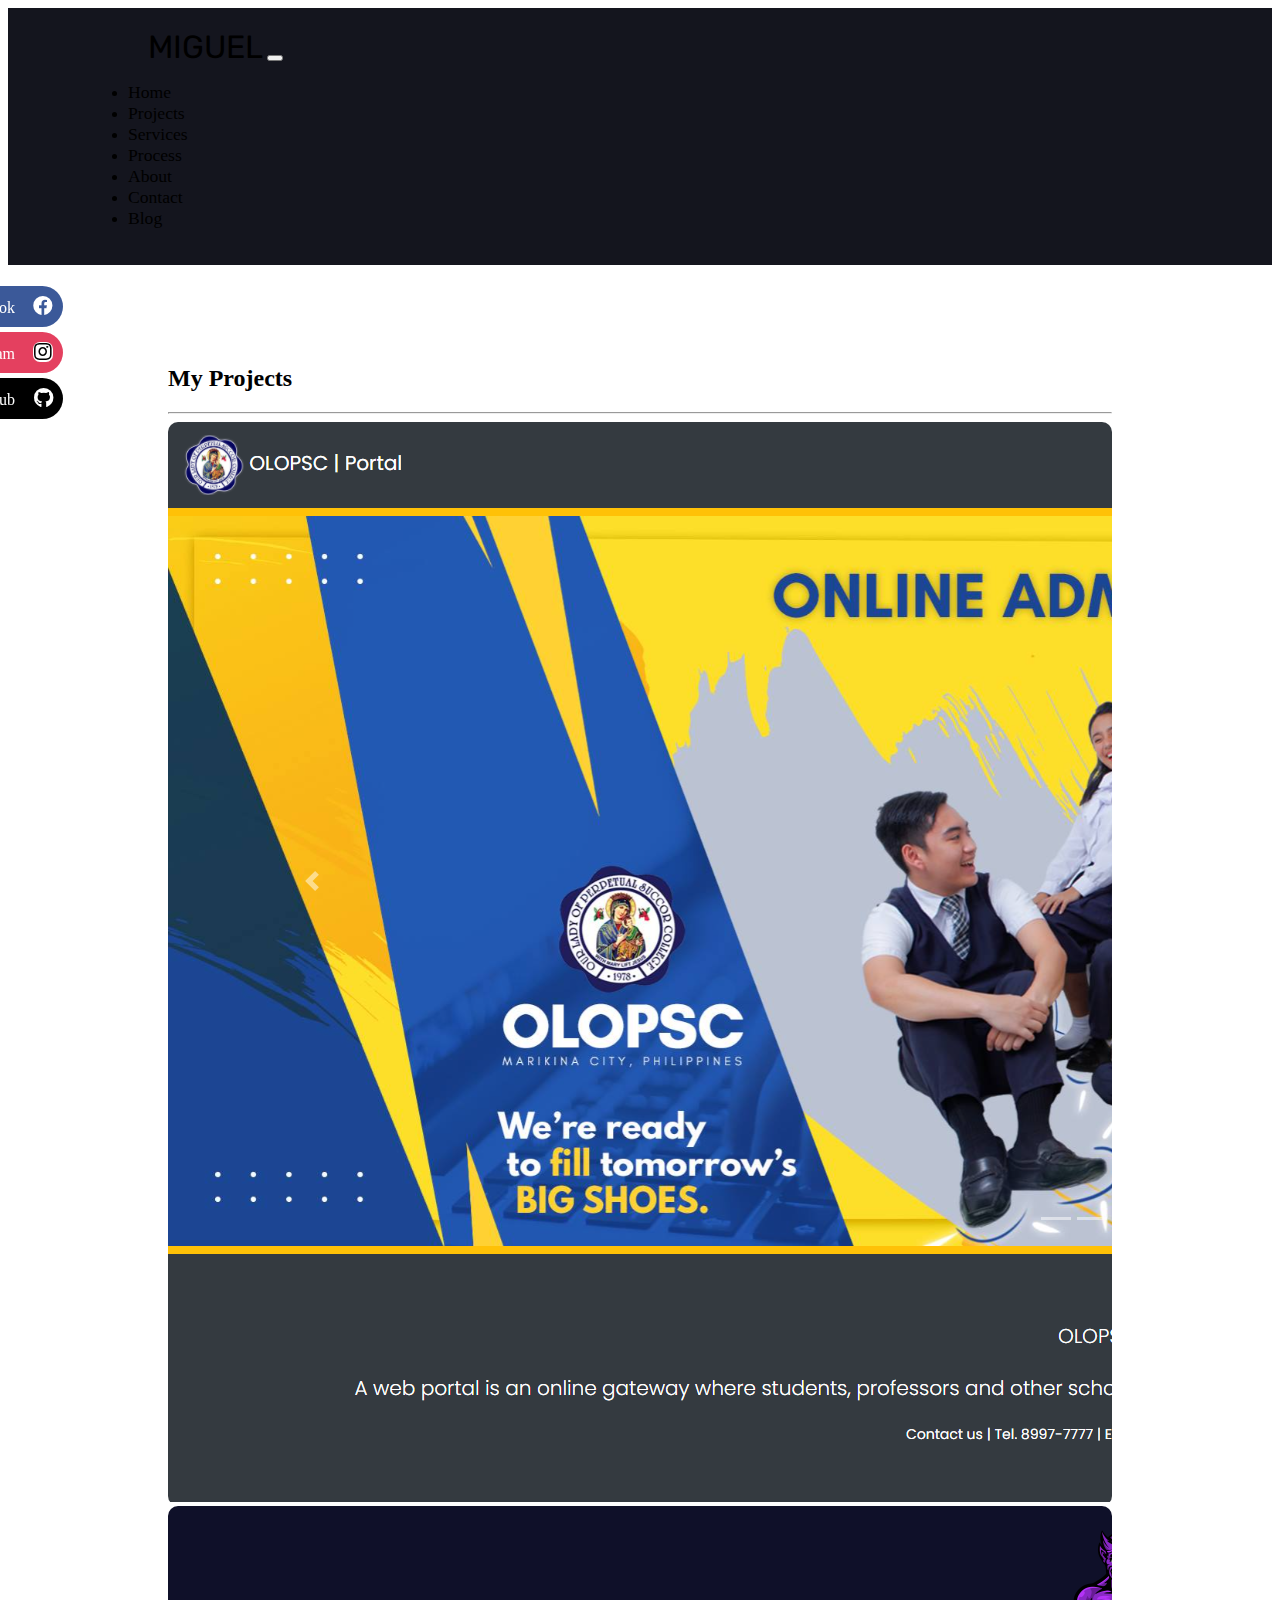
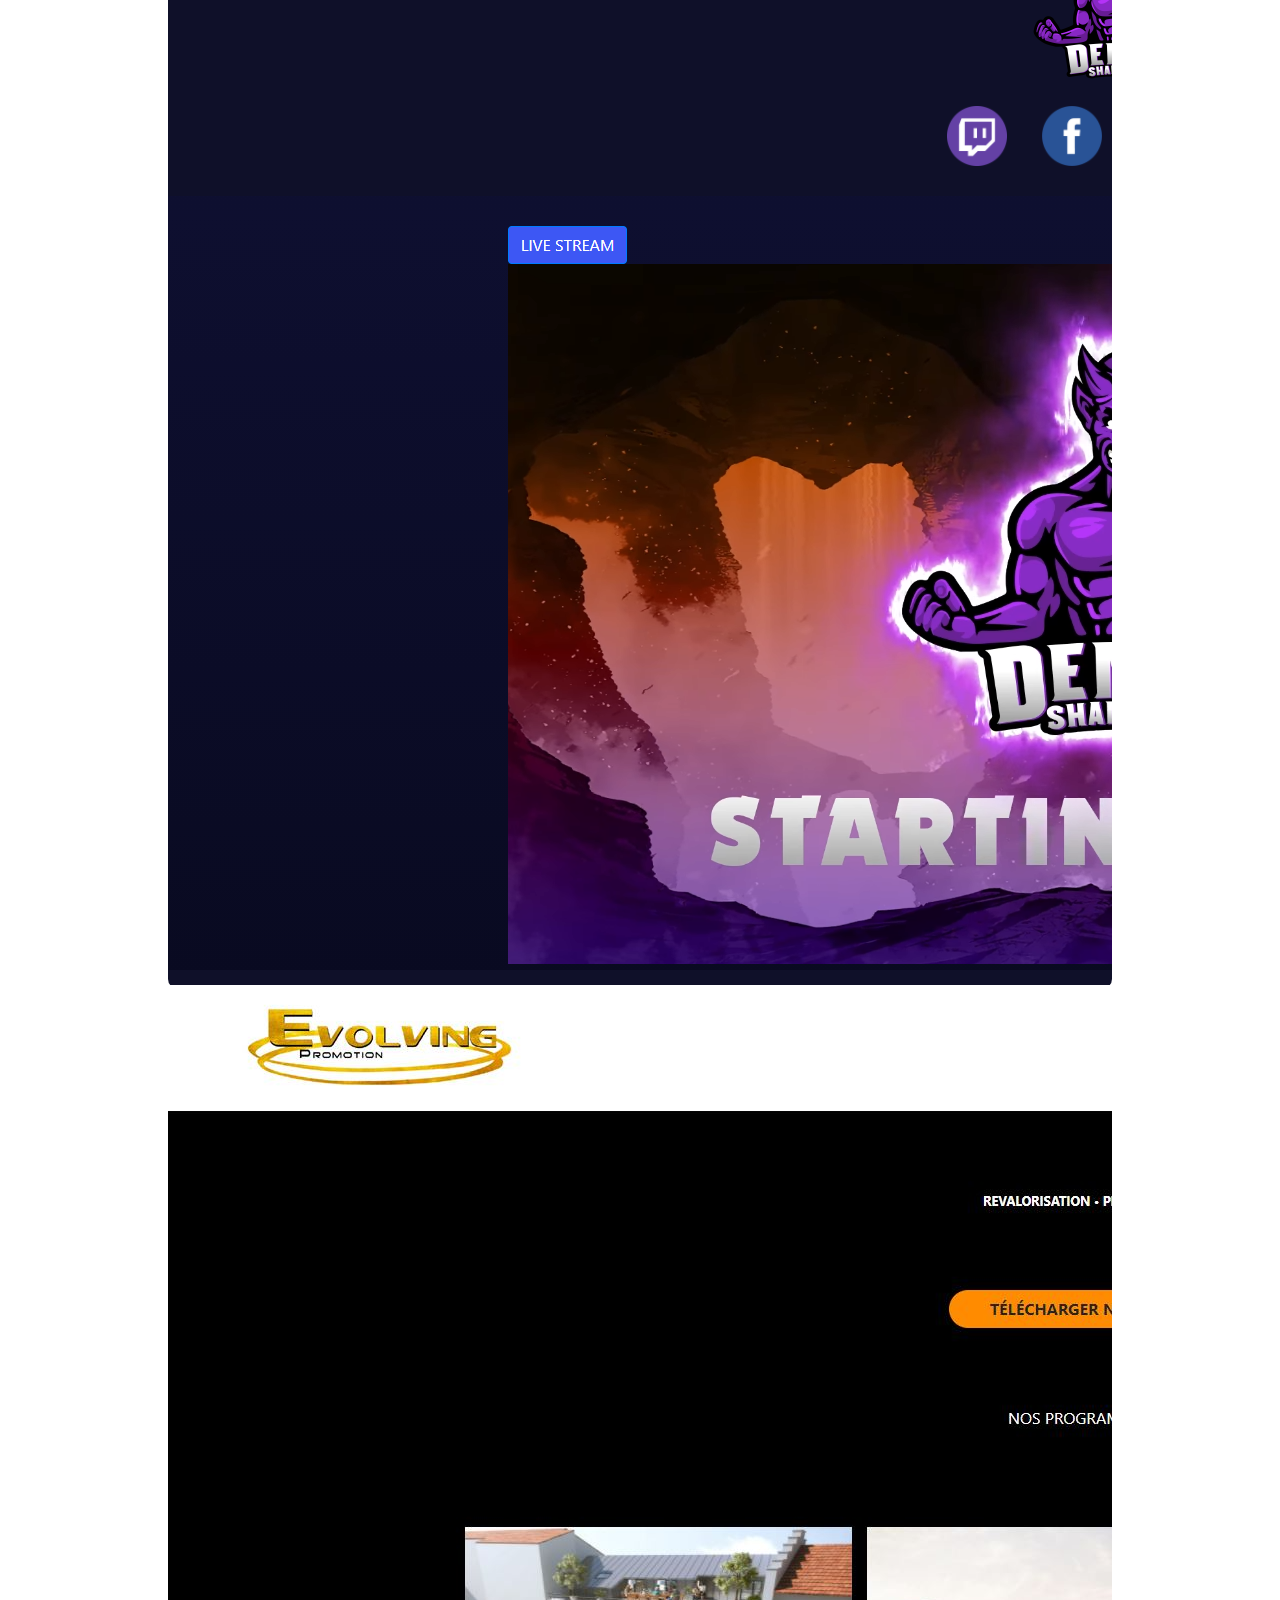
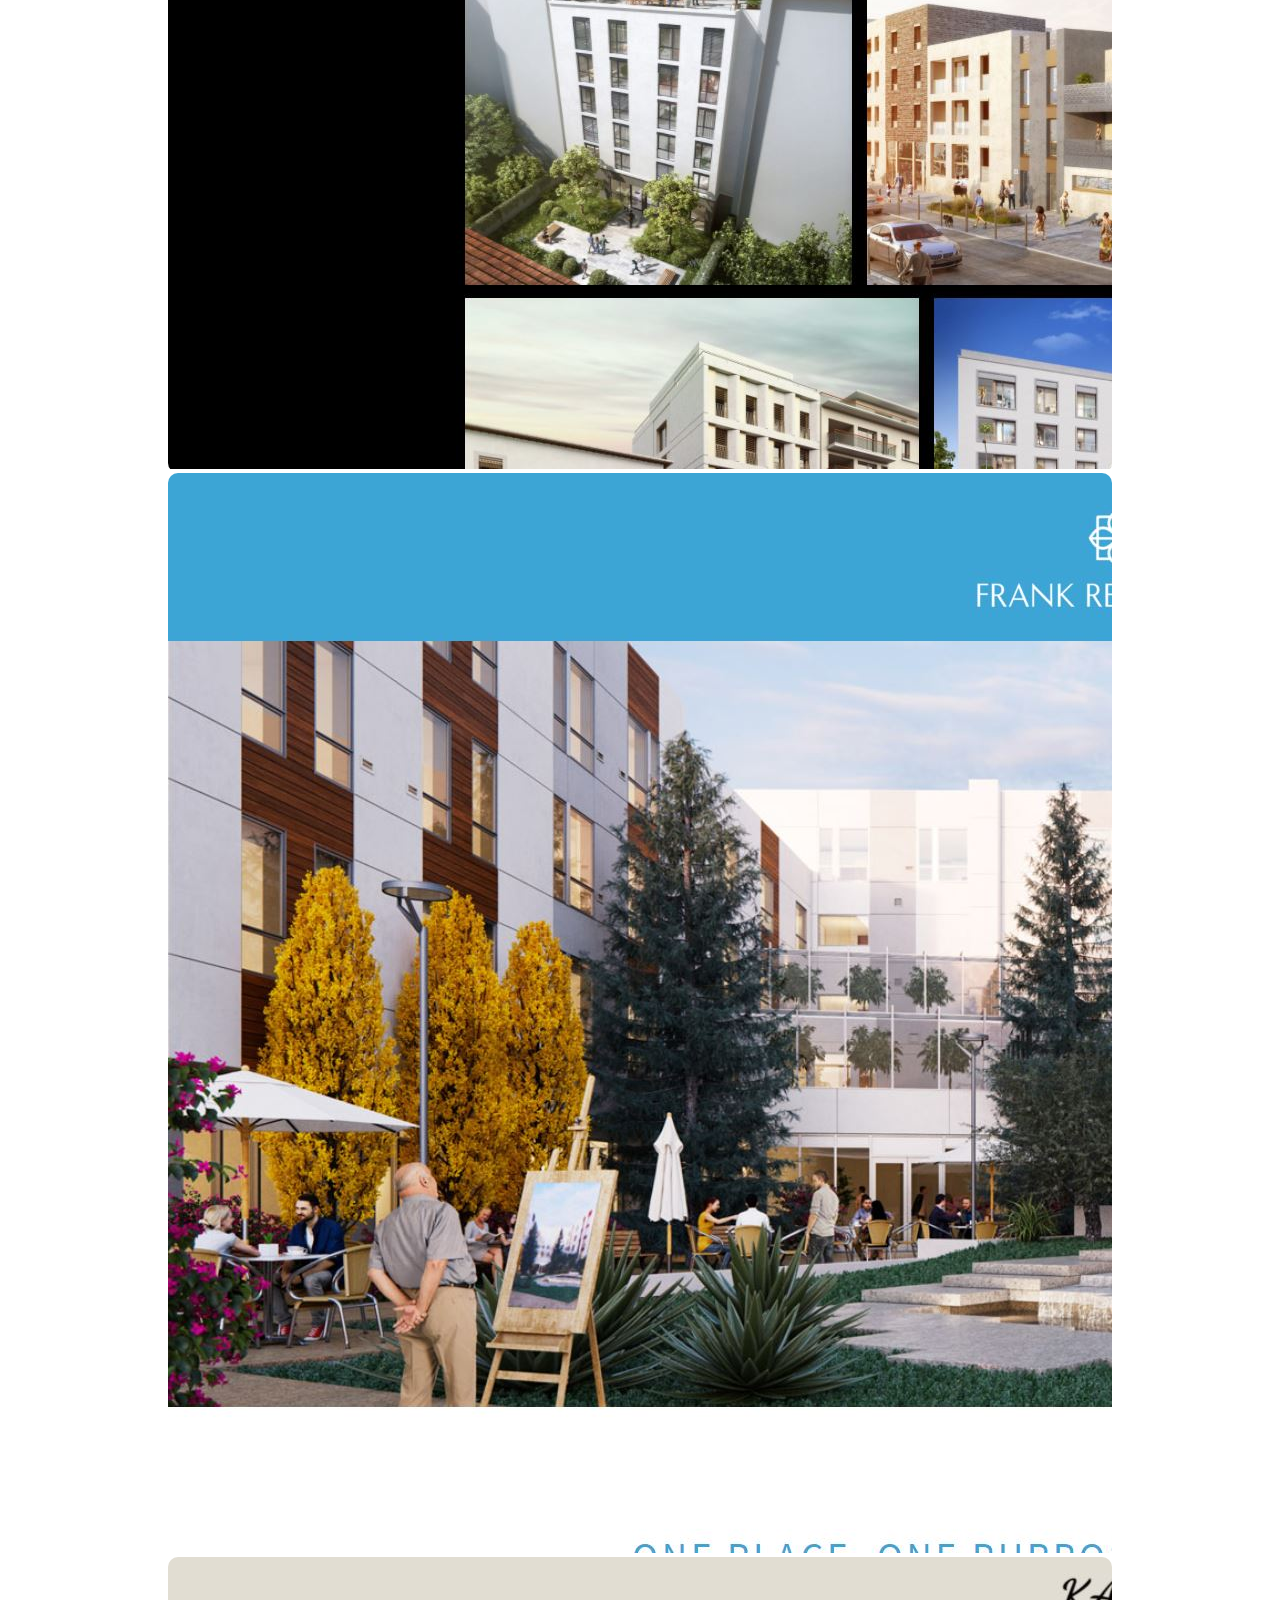
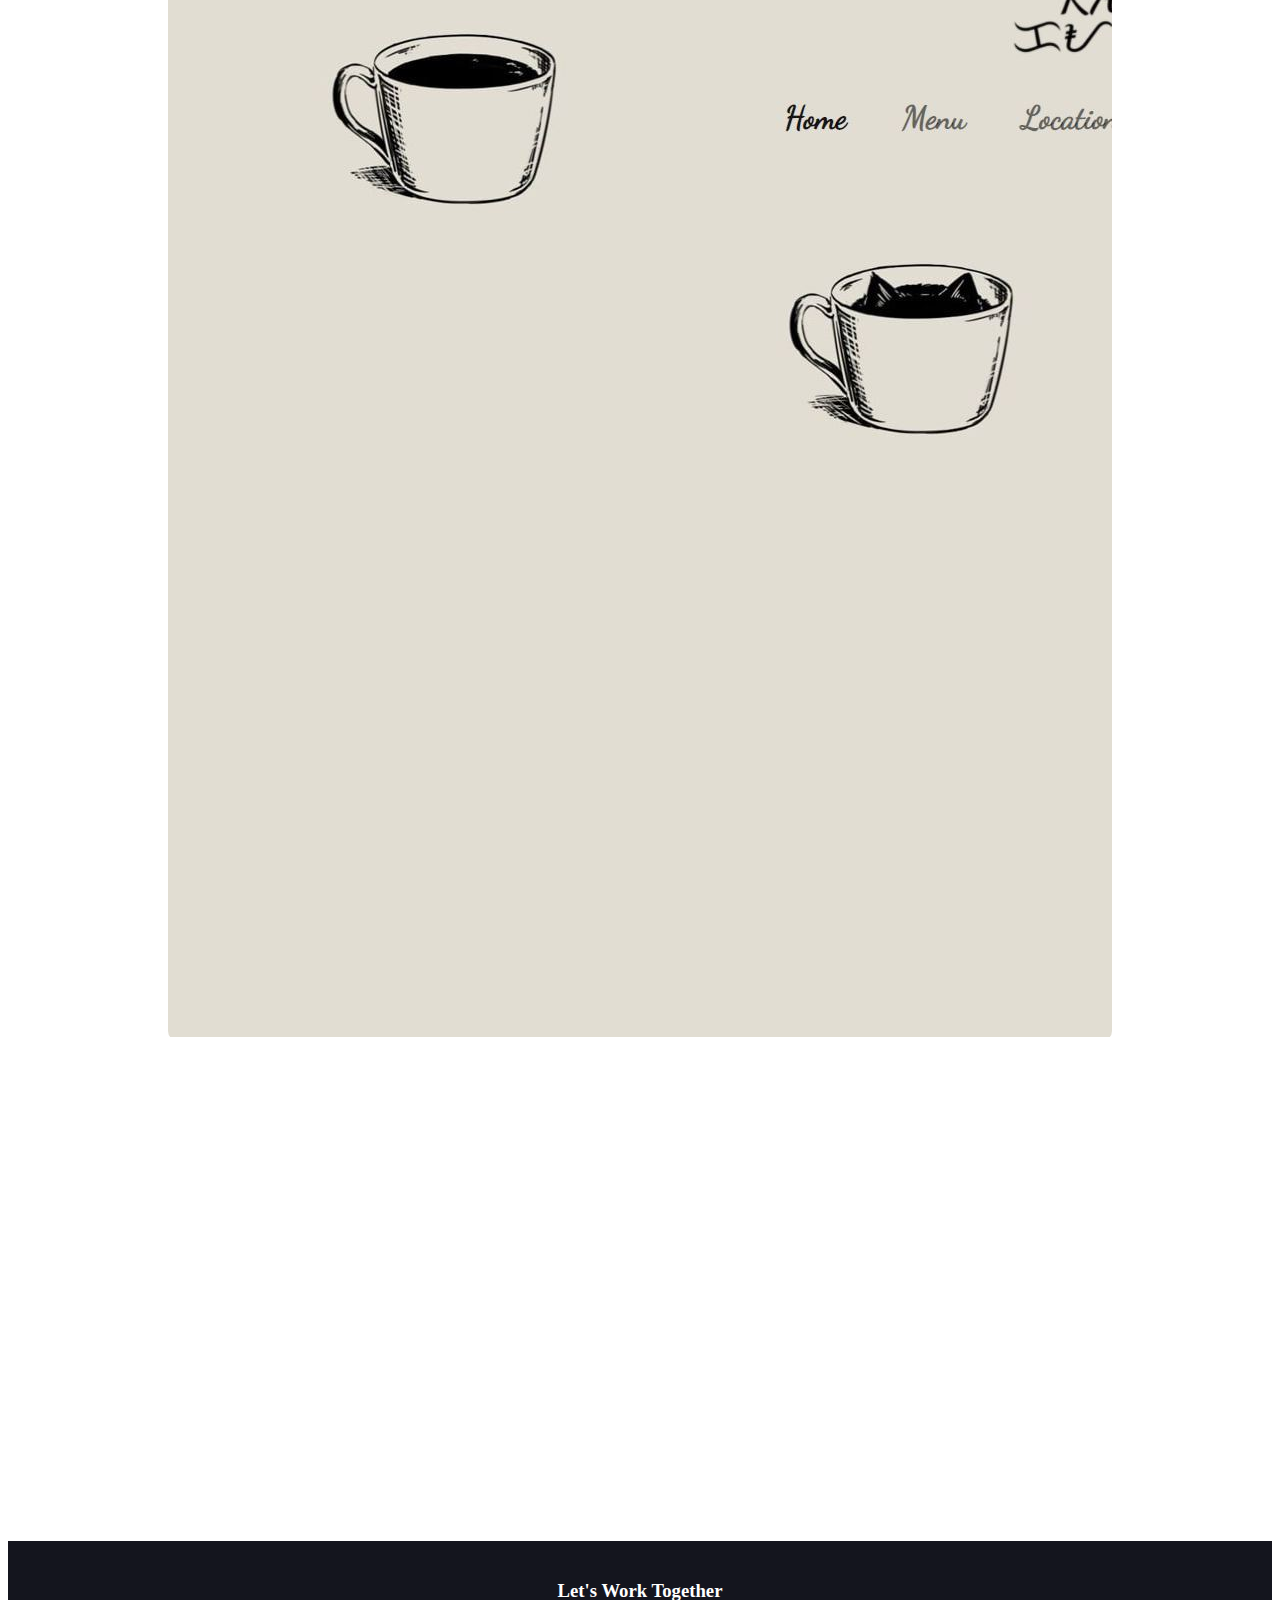
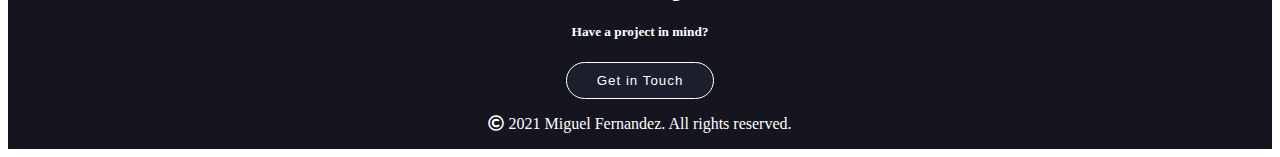
<file: common/project-page.html>
<!DOCTYPE html>
<html lang="en">

<head>
    <title>Migs | Front End Developer</title>
    <link rel="apple-touch-icon" sizes="180x180" href="../assets/apple-touch-icon.png">
    <link rel="icon" type="image/png" sizes="32x32" href="../assets/favicon-32x32.png">
    <link rel="icon" type="image/png" sizes="16x16" href="../assets/favicon-16x16.png">
    <link rel="manifest" href="../assets/site.webmanifest">
    <!-- Required meta tags -->
    <meta charset="utf-8">
    <meta name="viewport" content="width=device-width, initial-scale=1">
    <!-- Bootstrap CSS -->
    <link href="https://cdn.jsdelivr.net/npm/bootstrap@5.0.0/dist/css/bootstrap.min.css" rel="stylesheet" integrity="sha384-wEmeIV1mKuiNpC+IOBjI7aAzPcEZeedi5yW5f2yOq55WWLwNGmvvx4Um1vskeMj0" crossorigin="anonymous">
    <link rel="stylesheet" href="https://cdnjs.cloudflare.com/ajax/libs/font-awesome/5.15.3/css/all.min.css">
    <link rel="stylesheet" href="../css/main.css">
</head>

<body id="project-page">

    <!-- NavBar -->

    <nav class="navbar navbar-expand-lg navbar-dark animate fadeIn one">
        <div class="container-fluid">
            <a class="navbar-brand" href="../index.html">MIGUEL</a>
            <button class="navbar-toggler" type="button" data-bs-toggle="collapse" data-bs-target="#navbarNav" aria-controls="navbarNav" aria-expanded="false" aria-label="Toggle navigation">
                <span class="navbar-toggler-icon"></span>
            </button>
            <div class="collapse navbar-collapse" id="navbarNav">
                <ul class="navbar-nav ms-auto">
                    <li class="nav-item">
                        <a class="nav-link" href="../index.html">Home</a>
                    </li>
                    <li class="nav-item">
                        <a class="nav-link active" aria-current="page" href="project-page.html">Projects</a>
                    </li>
                    <li class="nav-item">
                        <a class="nav-link" href="services.html">Services</a>
                    </li>
                    <li class="nav-item">
                        <a class="nav-link" href="#">Process</a>
                    </li>
                    <li class="nav-item">
                        <a class="nav-link" href="#">About</a>
                    </li>
                    <li class="nav-item">
                        <a class="nav-link" href="contact.html">Contact</a>
                    </li>
                    <li class="nav-item">
                        <a class="nav-link" href="blog-page.html">Blog</a>
                    </li>
                </ul>
            </div>
        </div>
    </nav>

    <!-- Sidebar Social Links -->

    <nav class="social">
        <ul>
            <li class="facebook">
                <a href="https://www.facebook.com/MiguelMiggyMigss/">Facebook
                    <i class="fab fa-facebook"></i>
                </a>
            </li>
            <li class="instagram">
                <a href="https://www.instagram.com/migsilogg/">Instagram
                    <i class="fab fa-instagram"></i>
                </a>
            </li>
            <li class="github">
                <a href="https://github.com/miguelfernandez2898">Github
                    <i class="fab fa-github"></i>
                </a>
            </li>
        </ul>
    </nav>

    <!-- Main Content -->

    <main class=" animate fadeIn two">

        <!-- Main Heading -->

        <section class="main-heading">
            <h2>My Projects</h2>
            <hr>
        </section>

        <!-- Main Body -->

        <section class="main-body">

            <!-- First Row -->

            <div class="row row-cols-1 row-cols-md-5 g-4 card-deck">
                <div class="col">
                    <a href="#" class="">
                        <div class="card h-100">
                            <img src="../images/work1.png" class="card-img-top" alt="...">
                        </div>
                    </a>
                </div>
                <div class="col">
                    <a href="#" class="">
                        <div class="card h-100">
                            <img src="../images/work2.png" class="card-img-top" alt="...">
                        </div>
                    </a>
                </div>
                <div class="col">
                    <a href="#" class="">
                        <div class="card h-100">
                            <img src="../images/work3.JPG" class="card-img-top" alt="...">
                        </div>
                    </a>
                </div>
                <div class="col">
                    <a href="#" class="">
                        <div class="card h-100">
                            <img src="../images/work4.JPG" class="card-img-top" alt="...">
                        </div>
                    </a>
                </div>
                <div class="col">
                    <a href="#" class="">
                        <div class="card h-100">
                            <img src="../images/work5.JPG" class="card-img-top" alt="...">
                        </div>
                    </a>
                </div>
            </div>

            <!-- Second Row -->

        </section>

    </main>

    <!-- Footer Section -->

    <nav class="nav footer-contact" id="footer">
        <h3 class="mt-2">Let's Work Together</h3>
        <h5 class="text-secondary mt-3">Have a project in mind?</h5>
        <a href="contact.html"><button type="submit" class="btn footer-btn mt-4">Get in Touch</button></a>
        <p><i class="far fa-copyright mt-5"></i> 2021 Miguel Fernandez. All rights reserved.</p>
    </nav>

    <!-- Jquery -->
    <script src="https://code.jquery.com/jquery-3.6.0.js" integrity="sha256-H+K7U5CnXl1h5ywQfKtSj8PCmoN9aaq30gDh27Xc0jk=" crossorigin="anonymous"></script>
    <!-- Bootstrap Bundle with Popper -->
    <script src="https://cdn.jsdelivr.net/npm/bootstrap@5.0.0/dist/js/bootstrap.bundle.min.js" integrity="sha384-p34f1UUtsS3wqzfto5wAAmdvj+osOnFyQFpp4Ua3gs/ZVWx6oOypYoCJhGGScy+8" crossorigin="anonymous"></script>
</body>

</html>
</file>
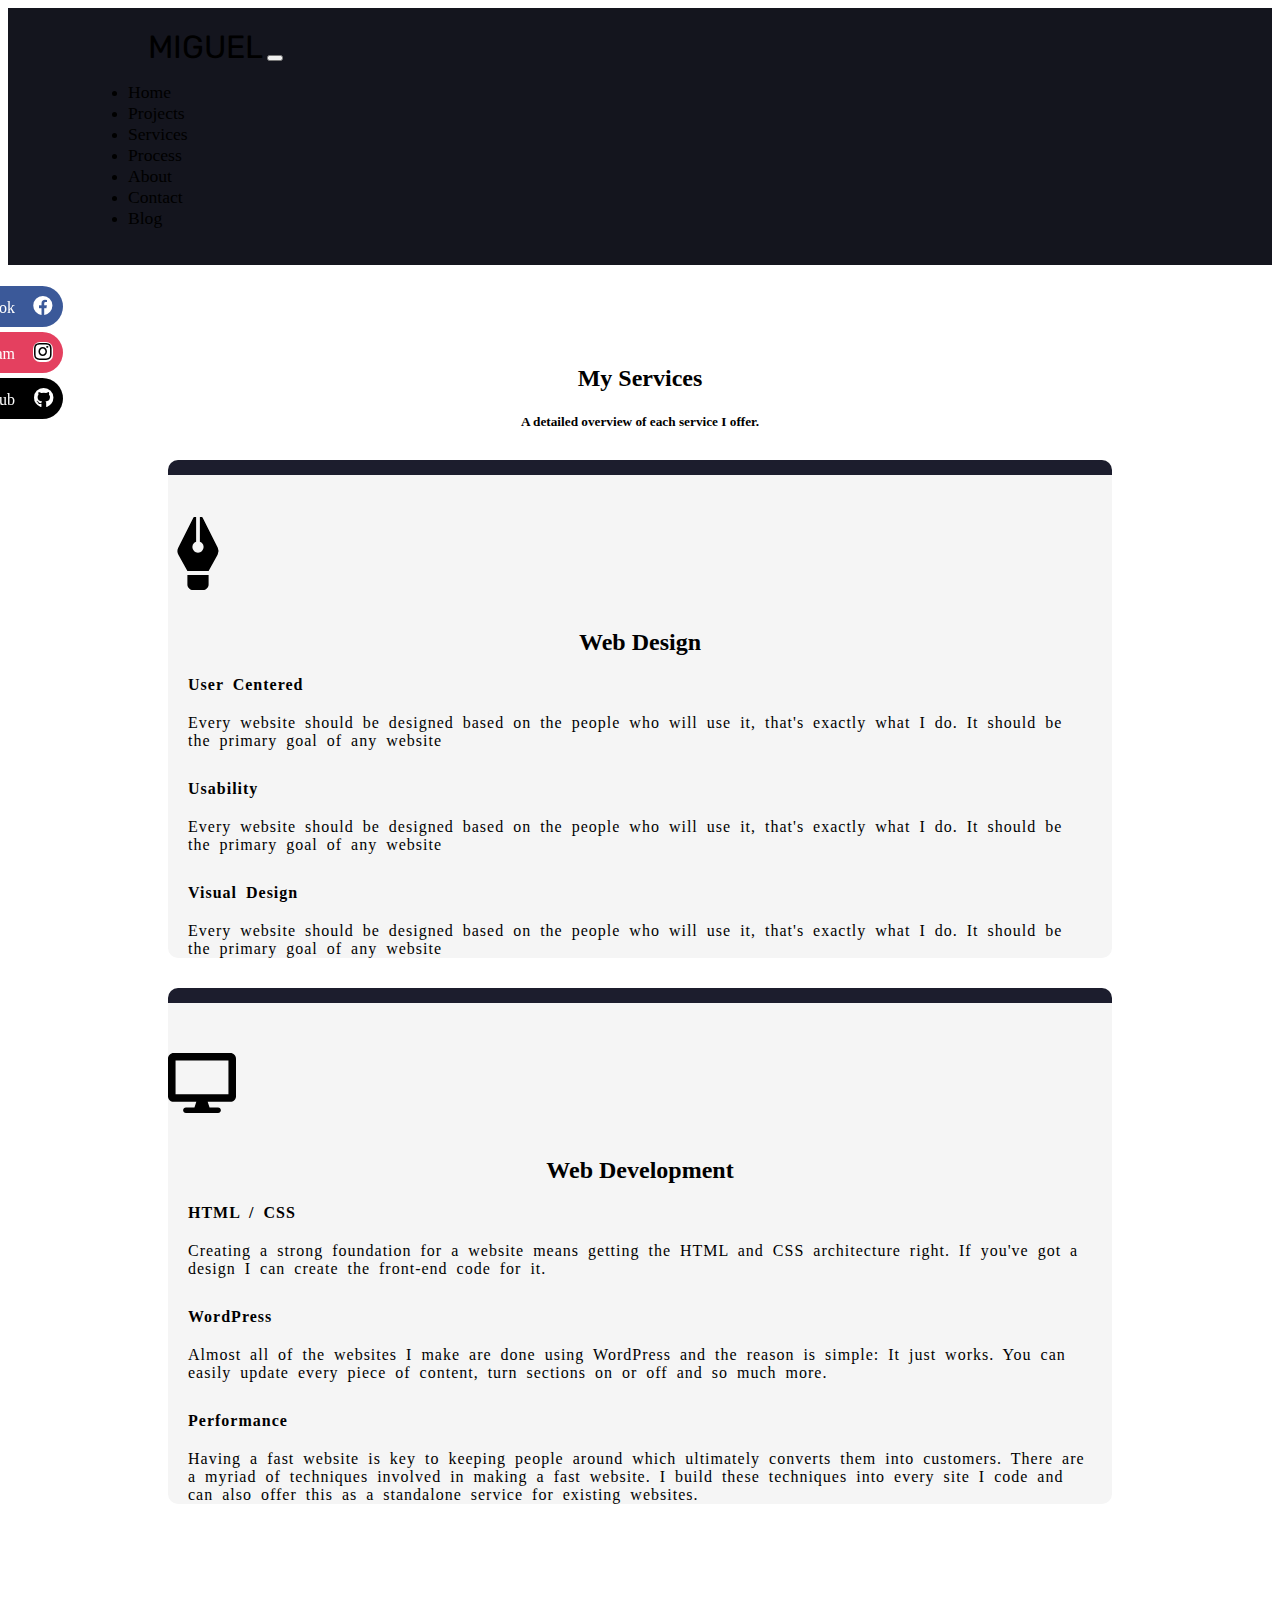
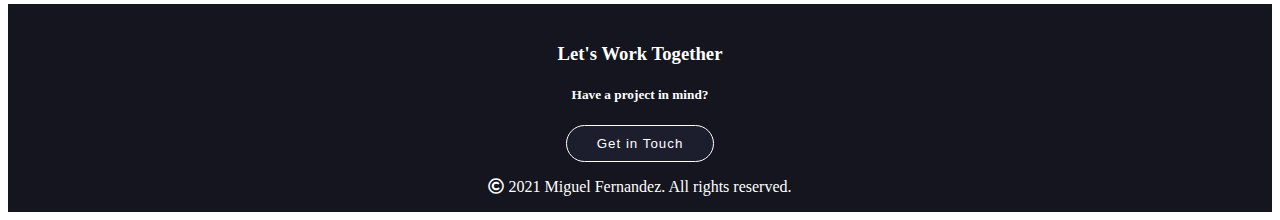
<file: common/services.html>
<!DOCTYPE html>
<html lang="en">

<head>
    <title>Migs | Front End Developer</title>
    <link rel="apple-touch-icon" sizes="180x180" href="../assets/apple-touch-icon.png">
    <link rel="icon" type="image/png" sizes="32x32" href="../assets/favicon-32x32.png">
    <link rel="icon" type="image/png" sizes="16x16" href="../assets/favicon-16x16.png">
    <link rel="manifest" href="../assets/site.webmanifest">
    <!-- Required meta tags -->
    <meta charset="utf-8">
    <meta name="viewport" content="width=device-width, initial-scale=1">
    <!-- Bootstrap CSS -->
    <link href="https://cdn.jsdelivr.net/npm/bootstrap@5.0.0/dist/css/bootstrap.min.css" rel="stylesheet" integrity="sha384-wEmeIV1mKuiNpC+IOBjI7aAzPcEZeedi5yW5f2yOq55WWLwNGmvvx4Um1vskeMj0" crossorigin="anonymous">
    <link rel="stylesheet" href="https://cdnjs.cloudflare.com/ajax/libs/font-awesome/5.15.3/css/all.min.css">
    <link rel="stylesheet" href="../css/main.css">
</head>

<body id="services">

    <!-- NavBar -->

    <nav class="navbar navbar-expand-lg navbar-dark animate fadeIn one">
        <div class="container-fluid">
            <a class="navbar-brand" href="../index.html">MIGUEL</a>
            <button class="navbar-toggler" type="button" data-bs-toggle="collapse" data-bs-target="#navbarNav" aria-controls="navbarNav" aria-expanded="false" aria-label="Toggle navigation">
                <span class="navbar-toggler-icon"></span>
            </button>
            <div class="collapse navbar-collapse" id="navbarNav">
                <ul class="navbar-nav ms-auto">
                    <li class="nav-item">
                        <a class="nav-link" href="../index.html">Home</a>
                    </li>
                    <li class="nav-item">
                        <a class="nav-link" href="project-page.html">Projects</a>
                    </li>
                    <li class="nav-item">
                        <a class="nav-link active" aria-current="page" href="services.html">Services</a>
                    </li>
                    <li class="nav-item">
                        <a class="nav-link" href="#">Process</a>
                    </li>
                    <li class="nav-item">
                        <a class="nav-link" href="#">About</a>
                    </li>
                    <li class="nav-item">
                        <a class="nav-link" href="contact.html">Contact</a>
                    </li>
                    <li class="nav-item">
                        <a class="nav-link" href="blog-page.html">Blog</a>
                    </li>
                </ul>
            </div>
        </div>
    </nav>

    <!-- Sidebar Social Links -->

    <nav class="social">
        <ul>
            <li class="facebook">
                <a href="https://www.facebook.com/MiguelMiggyMigss/">Facebook
                    <i class="fab fa-facebook"></i>
                </a>
            </li>
            <li class="instagram">
                <a href="https://www.instagram.com/migsilogg/">Instagram
                    <i class="fab fa-instagram"></i>
                </a>
            </li>
            <li class="github">
                <a href="https://github.com/miguelfernandez2898">Github
                    <i class="fab fa-github"></i>
                </a>
            </li>
        </ul>
    </nav>

    <!-- Main Content -->

    <main class=" animate fadeIn two">

        <!-- Main Heading -->

        <section class="main-heading">
            <h2>My Services</h2>
            <h5 class="mt-4">A detailed overview of each service I offer.</h5>
        </section>

        <!-- Main Body -->

        <section class="main-body">

            <!-- First Row -->

            <div class="row row-cols-1 row-cols-md-2 g-4 card-deck">
                <div class="col">
                    <div class="card h-100">
                        <img src="../images/pen-nib-solid.svg" class="card-img-top" height="60" id="pen" alt="...">
                        <div class="card-body">
                            <h2 class="card-title">Web Design</h2>

                            <div class="card-sub-section">
                                <h4 class="card-sub-title">User Centered</h4>
                                <p class="card-text">Every website should be designed based on the people who will use it, that's exactly what I do. It should be the primary goal of any website</p>
                            </div>

                            <div class="card-sub-section">
                                <h4 class="card-sub-title">Usability</h4>
                                <p class="card-text">Every website should be designed based on the people who will use it, that's exactly what I do. It should be the primary goal of any website</p>
                            </div>

                            <div class="card-sub-section">
                                <h4 class="card-sub-title">Visual Design</h4>
                                <p class="card-text">Every website should be designed based on the people who will use it, that's exactly what I do. It should be the primary goal of any website</p>
                            </div>

                        </div>
                    </div>
                </div>
                <div class="col">
                    <div class="card h-100">
                        <img src="../images/desktop-solid.svg" class="card-img-top" height="60" id="desktop" alt="...">
                        <div class="card-body">
                            <h2 class="card-title">Web Development</h2>


                            <div class="card-sub-section">
                                <h4 class="card-sub-title">HTML / CSS</h4>
                                <p class="card-text">Creating a strong foundation for a website means getting the HTML and CSS architecture right. If you've got a design I can create the front-end code for it.</p>
                            </div>

                            <div class="card-sub-section">
                                <h4 class="card-sub-title">WordPress</h4>
                                <p class="card-text">Almost all of the websites I make are done using WordPress and the reason is simple: It just works. You can easily update every piece of content, turn sections on or off and so much more.</p>
                            </div>

                            <div class="card-sub-section">
                                <h4 class="card-sub-title">Performance</h4>
                                <p class="card-text">Having a fast website is key to keeping people around which ultimately converts them into customers. There are a myriad of techniques involved in making a fast website. I build these techniques into every site I code and can also offer this as a standalone service for existing websites.</p>
                            </div>

                        </div>
                    </div>
                </div>
            </div>
            <!-- Second Row -->

        </section>

    </main>
    
    

    <!-- Footer Section -->

    <nav class="nav footer-contact" id="footer">
        <h3 class="mt-2">Let's Work Together</h3>
        <h5 class="text-secondary mt-3">Have a project in mind?</h5>
        <a href="contact.html"><button type="submit" class="btn footer-btn mt-4">Get in Touch</button></a>
        <p><i class="far fa-copyright mt-5"></i> 2021 Miguel Fernandez. All rights reserved.</p>
    </nav>

    <!-- Jquery -->
    <script src="https://code.jquery.com/jquery-3.6.0.js" integrity="sha256-H+K7U5CnXl1h5ywQfKtSj8PCmoN9aaq30gDh27Xc0jk=" crossorigin="anonymous"></script>
    <!-- Bootstrap Bundle with Popper -->
    <script src="https://cdn.jsdelivr.net/npm/bootstrap@5.0.0/dist/js/bootstrap.bundle.min.js" integrity="sha384-p34f1UUtsS3wqzfto5wAAmdvj+osOnFyQFpp4Ua3gs/ZVWx6oOypYoCJhGGScy+8" crossorigin="anonymous"></script>
</body>

</html>
</file>
<file: css/main.css>
@import url('https://fonts.googleapis.com/css2?family=Rubik&display=swap');

body {

    font-family: 'Montserrat';
}

img {
    cursor: pointer;
}

.btn {
    display: block;
    margin-left: auto;
    margin-right: auto;
    padding: 10px 30px;
    background: #1c1d2d;
    text-decoration: none;
    color: white;
    letter-spacing: 1px;
    -webkit-box-shadow: 0 20px 16px -6px #777;
    -moz-box-shadow: 0 20px 16px -6px #777;
    box-shadow: 0 20px 16px -6px #777;
    transition: 0.4s ease-in-out;
}

a {
    text-decoration: none;
    color: inherit;
}

a:hover {
    color: inherit;
}

.btn:hover {
    background: none;
    border: 1px solid #1c1d2d;
    color: #1c1d2d !important;
    transition: 0.4s ease-in-out;
}

/* FadeInUp Effect */

.animate {
    -webkit-animation-duration: 1s;
    animation-duration: 1s;
    -webkit-animation-fill-mode: both;
    animation-fill-mode: both;
}

.one {
    -webkit-animation-delay: 0.2s;
    -moz-animation-delay: 0.2s;
    animation-delay: 0.2s;
}

.two {
    -webkit-animation-delay: 1s;
    -moz-animation-delay: 1s;
    animation-delay: 1s;
}

.three {
-webkit-animation-delay: 1.6s;
-moz-animation-delay: 1.6s;
animation-delay: 1.6s;
}

.four {
-webkit-animation-delay: 2.3s;
-moz-animation-delay: 2.3s;
animation-delay: 2.3s;
}

/*==== FADE IN UP ===*/
@-webkit-keyframes fadeInUp {
    from {
        opacity: 0;
        -webkit-transform: translate3d(0, 100%, 0);
        transform: translate3d(0, 100%, 0);
    }

    to {
        opacity: 1;
        -webkit-transform: none;
        transform: none;
    }
}

@keyframes fadeInUp {
    from {
        opacity: 0;
        -webkit-transform: translate3d(0, 100%, 0);
        transform: translate3d(0, 100%, 0);
    }

    to {
        opacity: 1;
        -webkit-transform: none;
        transform: none;
    }
}

.fadeInUp {
    -webkit-animation-name: fadeInUp;
    animation-name: fadeInUp;
}

/*=== FADE IN  ===*/
@-webkit-keyframes fadeIn {
    from {
        opacity: 0;
    }

    to {
        opacity: 1;
    }
}

@keyframes fadeIn {
    from {
        opacity: 0;
    }

    to {
        opacity: 1;
    }
}

.fadeIn {
    -webkit-animation-name: fadeIn;
    animation-name: fadeIn;
}


/* Navbar */

.navbar {
    padding: 10px;
    background-color: #14151e !important;
}

.navbar .container-fluid {
    padding: 10px 70px;
}

.navbar .navbar-brand {
    font-family: 'Rubik', sans-serif;
    font-size: 2rem;
    margin-left: 60px;
}

.navbar .nav-link {
    font-size: 1.1rem;
    margin-right: 10px;
}

/* Sidebar Social Links */

.social {
    position: fixed;
    top: 30%;
    z-index: 1000;
}

.social ul {
    list-style-type: none;
    padding: 0;
    transform: translatex(-270px);
}

.social ul li {
    display: block;
    margin: 5px;
    background-color: rgba(0, 0, 0, 0.5);
    width: 300px;
    text-align: right;
    padding: 10px;
    border-radius: 0 30px 30px 0;
    transition: all 1s;
}

.social ul li:hover {
    transform: translatex(110px);
}

.social ul li.facebook {
    background-color: #3b5999;
}

.social ul li a .fa-facebook {
    background-color: #3b5999;
    color: white;
}

.social ul li.instagram {
    background-color: #e4405f;
}

.social ul li.github {
    background-color: black;
}

.social ul li a .fa-github {
    color: white;
    background-color: black;
}

.social ul li a {
    color: white;
    text-decoration: none;
}

.social ul li i {
    text-align: center;
    margin-left: 14px;
    color: black;
    background-color: white;

    border-radius: 50%;
    width: 20px;
    height: 20px;
    font-size: 20px;
    transform: rotate(0deg);
}

.social ul li i.fa-instagram {
    border-radius: 35%;
}

.social ul li:hover i {
    transform: rotate(360deg);
    transition: all 1s;
}

/* First Section */

#homepage .first-section {
    padding: 100px 0px;
    color: white;
    background-color: #14151e;
}

#homepage .first-section .text-section {
    margin: 160px 0px 20px 20px;
    ;
}

#homepage .first-section .img-section {
    padding: 0px 50px 110px 150px;
}

#homepage .first-section .img-section img {
    border-radius: 15px;
    box-shadow: 40px 40px 16px -6px rgba(0, 0, 0, 0.9);
}

/* Featured Project Section */

#homepage .featured-project-section {
    margin: 160px;
}

#homepage .featured-project-section .featured-project {
    margin-top: 30px;
}

#homepage .featured-project-section .featured-project .img-section img {
    box-shadow: 0 0 30px black;
}

#homepage .featured-project-section .featured-project .text-section h3 {
    text-align: center;
}

#homepage .featured-project-section .featured-project .text-section p {
    margin: 30px;
    font-size: 1.3rem;
    color: rgba(0, 0, 0, 0.8);
    word-spacing: 2px;
}

#homepage .featured-project-section .featured-project .text-section .work-info {
    font-weight: 500;
}


#homepage .featured-project-section .featured-project .text-section .work-info .btn {
    margin-left: 30px;
    margin-top: 10px;
    margin-bottom: 60px;
}

/* recent-project-section */

#homepage .recent-project-section {
    margin: 160px;
    margin-top: 200px;
}

#homepage .recent-project-section .rps-heading {
    margin-bottom: 40px;
}

#homepage .recent-project-section .rps-body {
    background-color: #1c1d2d;
    border-radius: 20px;
    padding: 50px 50px 30px 50px;
}

#homepage .recent-project-section .rps-body .card {
    margin-bottom: 20px;
    border: none;
    transition: 0.3s ease-in-out;
    box-shadow: 0 0 10px black;
    background: none;
    border-radius: 20px;
}

#homepage .recent-project-section .rps-body .card:hover {
    transform: scale(1.1);
    transition: 0.3s ease-in-out;
    box-shadow: 20px 20px 16px -6px rgba(0, 0, 0, 0.9);
}

#homepage .recent-project-section .rps-body .card .card-img-top {
    border-radius: 10px;
}

/* Skill Section */

#homepage .service-section {
    margin: 160px;
    margin-top: 200px;
}

#homepage .service-section .ss-body {
    margin-top: 30px;
}

#homepage .service-section .ss-body .card {
    background-color: whitesmoke;
    border: none !important;
    border-top: 15px solid #1c1d2d !important;
    border-radius: 10px;

}

#homepage .service-section .ss-body .card img {
    margin-top: 100px;
}

#homepage .service-section .ss-body .card img#pen {
    transform: rotate(135deg);
}

#homepage .service-section .ss-body .card .card-body {
    padding: 100px;
    text-align: center;
}

#homepage .service-section .ss-body .card .card-body .card-title {
    font-weight: bold;
}

#homepage .service-section .ss-body .card .card-body .card-sub-title {
    margin-top: 20px;
}

#homepage .service-section .ss-body .card .card-body .card-text {
    margin-top: 20px;
}

#homepage .service-section .ss-footer {
    margin-top: 40px;
}

/* Blog Section */

#homepage .blog-section {
    margin: 160px;
    margin-top: 200px;
}

#homepage .blog-section .bs-body .card {
    background-color: whitesmoke;
    border: none;
}

#homepage .blog-section .bs-body .card .card-img-top {
    width: 100%;
    height: 20vw;
    object-fit: cover;
}

#homepage .blog-section .bs-body .card .card-body {
    margin-top: 30px;
    text-align: center;
    letter-spacing: 1px;
    word-spacing: 3px;
}

#homepage .blog-section .bs-body .card .card-body .card-text {
    margin: 30px 10px;
}

#homepage .blog-section .bs-body .card .card-footer {
    border: none;
    background-color: whitesmoke;
}

#homepage .blog-section .bs-footer {
    margin-top: 40px
}

/* Footer Section */

#footer {
    background-color: #14151e;
    color: white;
    padding-top: 20px;
}

.footer-contact {
    display: inline-block;
    width: 100%;
    text-align: center;
}

.footer-contact .footer-btn {
    box-shadow: none;
    border: 1px solid white;
    border-radius: 50px;
}

.footer-contact .footer-btn:hover {
    color: black !important;
    background-color: whitesmoke;
}

/* project-page */

#project-page main {
    margin: 100px 160px;
    padding-bottom: 400px;
}

#project-page main .main-body .card-deck .card {
    transition: 0.3s ease-in-out;
    border-radius: 10px;
    overflow: hidden;
}

#project-page main .main-body .card-deck .card:hover {
    transform: scale(1.1);
    transition: 0.3s ease-in-out;
}

/* Services Page */

#services main {
    margin: 100px 160px;
}

#services main .main-heading {
    text-align: center;
}

#services main .main-body .card-deck {
    margin-top: 30px;
}

#services main .main-body .card-deck .card {
    background-color: whitesmoke;
    border: none;
    border-radius: 10px;
    border-top: 15px solid #1c1d2d !important;
}

#services main .main-body .card-deck .card img {
    margin-top: 50px;
}

#services main .main-body .card-deck .card img#pen {
    transform: rotate(135deg);
}

#services main .main-body .card-deck .card .card-body {
    margin-top: 40px;
}

#services main .main-body .card-deck .card .card-title {
    text-align: center;
}

#services main .main-body .card-deck .card .card-body .card-sub-section {
    margin-bottom: 30px;
    letter-spacing: 1px;
    word-spacing: 4px;
}

#services main .main-body .card-deck .card .card-body .card-sub-section > * {
    margin: 20px;
}

/* Contact Page */

#contact-page main {
    margin: 100px 200px;
}

#contact-page main .main-heading {
    text-align: center;
}

#contact-page main .main-body .contact-section {
    margin-top: 100px;
}

/* Blog Page */

#blog-page main {
    margin: 100px 160px;
}

#blog-page main .main-heading {
    text-align: center;
}

#blog-page main .main-body .blog-section {
    margin-top: 100px;
}

#blog-page main .main-body .blog-section .card-deck .card {
    background-color: whitesmoke;
    border: none;
    transition: 0.3s ease-in-out;
}

#blog-page main .main-body .blog-section .card-deck .card .card-img-top {
    width: 100%;
    height: 20vw;
    object-fit: cover;
}

#blog-page main .main-body .blog-section .card-deck .card .card-body {
    margin-top: 30px;
    text-align: center;
}

#blog-page main .main-body .blog-section .card-deck .card .card-body .card-text {
    margin: 30px 10px;
}

#blog-page main .main-body .blog-section .card-deck .card .card-footer {
    border: none;
    background-color: whitesmoke;
}

#blog-page main .main-body .blog-section .card-deck > * {
    transition: 0.3s ease-in-out;
}

#blog-page main .main-body .blog-section .card-deck:hover > * {
    opacity: 0.4;
    transition: 0.3s ease-in-out;
}

#blog-page main .main-body .blog-section .card-deck:hover > *:hover {
    opacity: 1;
    transition: 0.3s ease-in-out;
}
</file>
